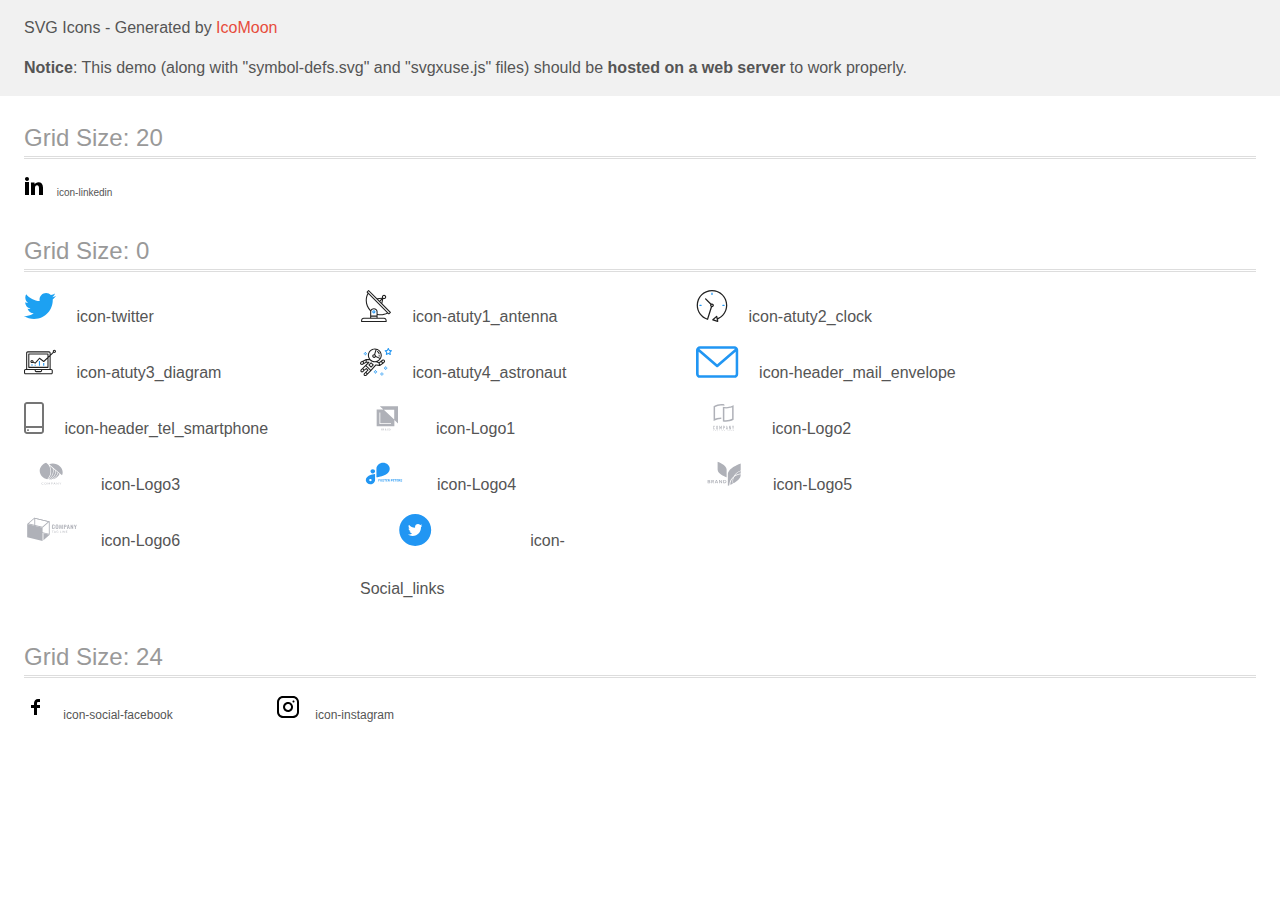
<file: icons/demo-external-svg.html>
<!doctype html>
<html>
<head>
    <title>IcoMoon - SVG Icons</title>
    <meta charset="utf-8">
    <meta name="viewport" content="width=device-width, initial-scale=1">
    <link rel="stylesheet" href="demo-files/demo.css">
    <link rel="stylesheet" href="style.css">
</head>
<body>
<header class="bgc1 clearfix">
<div class="mhl">
    <p>SVG Icons - Generated by <a href="https://icomoon.io/app">IcoMoon</a></p><p><strong>Notice</strong>: This demo (along with "symbol-defs.svg" and "svgxuse.js" files) should be <b>hosted on a web server</b> to work properly.</p>
</div>
</header>
    <div class="clearfix mhl ptl">
        <h1 class="mvm mtn fgc1">Grid Size: 20</h1>
        <div class="glyph fs1">
            <div class="clearfix pbs">
                <svg class="icon icon-linkedin"><use xlink:href="symbol-defs.svg#icon-linkedin"></use></svg><span class="name"> icon-linkedin</span>
            </div>
        </div>
  </div>
    <div class="clearfix mhl ptl">
        <h1 class="mvm mtn fgc1">Grid Size: 0</h1>
        <div class="glyph fs2">
            <div class="clearfix pbs">
                <svg class="icon icon-twitter"><use xlink:href="symbol-defs.svg#icon-twitter"></use></svg><span class="name"> icon-twitter</span>
            </div>
        </div>
        <div class="glyph fs2">
            <div class="clearfix pbs">
                <svg class="icon icon-atuty1_antenna"><use xlink:href="symbol-defs.svg#icon-atuty1_antenna"></use></svg><span class="name"> icon-atuty1_antenna</span>
            </div>
        </div>
        <div class="glyph fs2">
            <div class="clearfix pbs">
                <svg class="icon icon-atuty2_clock"><use xlink:href="symbol-defs.svg#icon-atuty2_clock"></use></svg><span class="name"> icon-atuty2_clock</span>
            </div>
        </div>
        <div class="glyph fs2">
            <div class="clearfix pbs">
                <svg class="icon icon-atuty3_diagram"><use xlink:href="symbol-defs.svg#icon-atuty3_diagram"></use></svg><span class="name"> icon-atuty3_diagram</span>
            </div>
        </div>
        <div class="glyph fs2">
            <div class="clearfix pbs">
                <svg class="icon icon-atuty4_astronaut"><use xlink:href="symbol-defs.svg#icon-atuty4_astronaut"></use></svg><span class="name"> icon-atuty4_astronaut</span>
            </div>
        </div>
        <div class="glyph fs2">
            <div class="clearfix pbs">
                <svg class="icon icon-header_mail_envelope"><use xlink:href="symbol-defs.svg#icon-header_mail_envelope"></use></svg><span class="name"> icon-header_mail_envelope</span>
            </div>
        </div>
        <div class="glyph fs2">
            <div class="clearfix pbs">
                <svg class="icon icon-header_tel_smartphone"><use xlink:href="symbol-defs.svg#icon-header_tel_smartphone"></use></svg><span class="name"> icon-header_tel_smartphone</span>
            </div>
        </div>
        <div class="glyph fs2">
            <div class="clearfix pbs">
                <svg class="icon icon-Logo1"><use xlink:href="symbol-defs.svg#icon-Logo1"></use></svg><span class="name"> icon-Logo1</span>
            </div>
        </div>
        <div class="glyph fs2">
            <div class="clearfix pbs">
                <svg class="icon icon-Logo2"><use xlink:href="symbol-defs.svg#icon-Logo2"></use></svg><span class="name"> icon-Logo2</span>
            </div>
        </div>
        <div class="glyph fs2">
            <div class="clearfix pbs">
                <svg class="icon icon-Logo3"><use xlink:href="symbol-defs.svg#icon-Logo3"></use></svg><span class="name"> icon-Logo3</span>
            </div>
        </div>
        <div class="glyph fs2">
            <div class="clearfix pbs">
                <svg class="icon icon-Logo4"><use xlink:href="symbol-defs.svg#icon-Logo4"></use></svg><span class="name"> icon-Logo4</span>
            </div>
        </div>
        <div class="glyph fs2">
            <div class="clearfix pbs">
                <svg class="icon icon-Logo5"><use xlink:href="symbol-defs.svg#icon-Logo5"></use></svg><span class="name"> icon-Logo5</span>
            </div>
        </div>
        <div class="glyph fs2">
            <div class="clearfix pbs">
                <svg class="icon icon-Logo6"><use xlink:href="symbol-defs.svg#icon-Logo6"></use></svg><span class="name"> icon-Logo6</span>
            </div>
        </div>
        <div class="glyph fs2">
            <div class="clearfix pbs">
                <svg class="icon icon-Social_links"><use xlink:href="symbol-defs.svg#icon-Social_links"></use></svg><span class="name"> icon-Social_links</span>
            </div>
        </div>
  </div>
    <div class="clearfix mhl ptl">
        <h1 class="mvm mtn fgc1">Grid Size: 24</h1>
        <div class="glyph fs3">
            <div class="clearfix pbs">
                <svg class="icon icon-social-facebook"><use xlink:href="symbol-defs.svg#icon-social-facebook"></use></svg><span class="name"> icon-social-facebook</span>
            </div>
        </div>
        <div class="glyph fs3">
            <div class="clearfix pbs">
                <svg class="icon icon-instagram"><use xlink:href="symbol-defs.svg#icon-instagram"></use></svg><span class="name"> icon-instagram</span>
            </div>
        </div>
  </div>
<script defer src="svgxuse.js"></script>
</body>
</html>
</file>
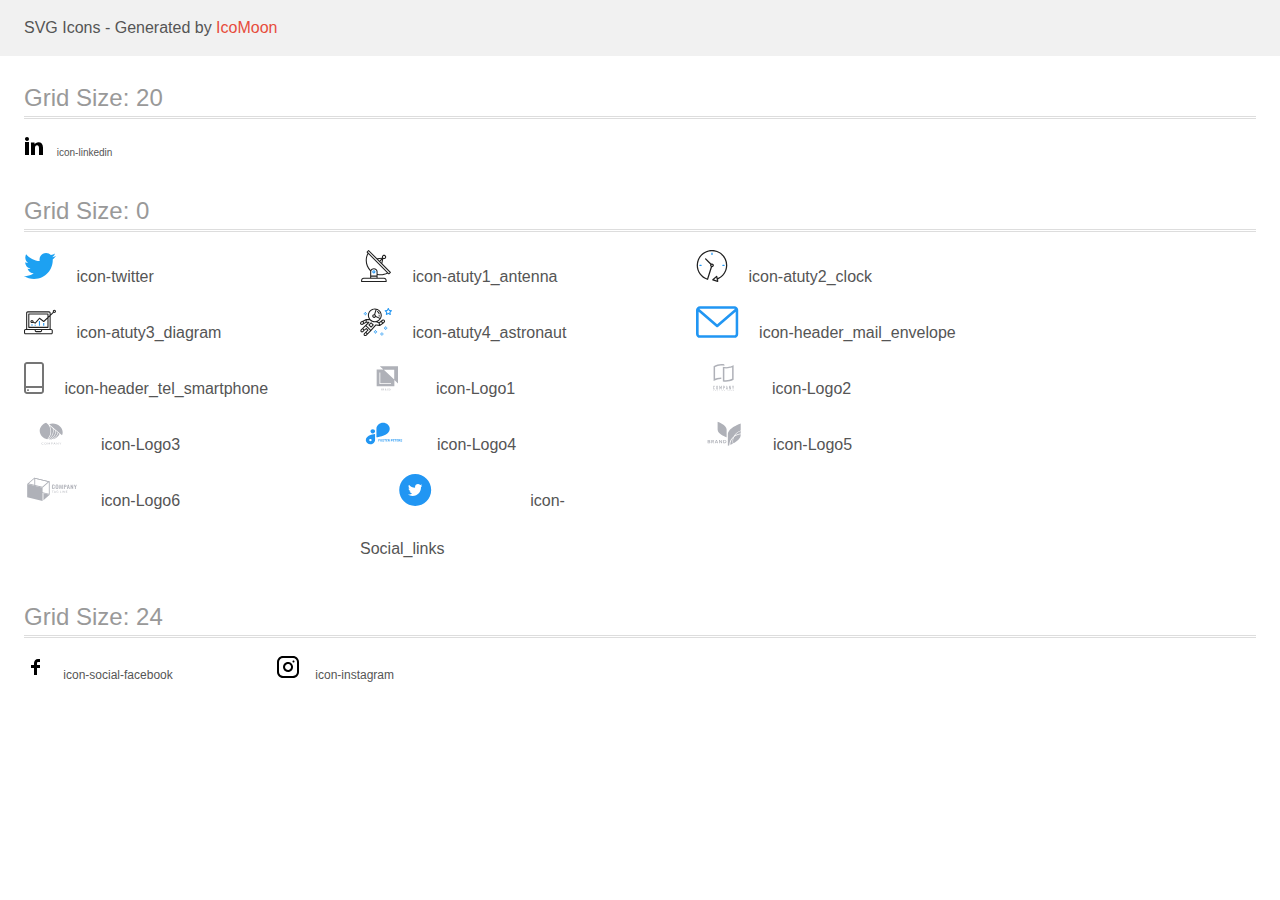
<file: icons/demo.html>
<!doctype html>
<html>
<head>
    <title>IcoMoon - SVG Icons</title>
    <meta charset="utf-8">
    <meta name="viewport" content="width=device-width, initial-scale=1">
    <link rel="stylesheet" href="demo-files/demo.css">
    <link rel="stylesheet" href="style.css">
</head>
<body>
<svg aria-hidden="true" style="position: absolute; width: 0; height: 0; overflow: hidden;" version="1.1" xmlns="http://www.w3.org/2000/svg" xmlns:xlink="http://www.w3.org/1999/xlink">
<defs>
<symbol id="icon-linkedin" viewBox="0 0 20 20">
<path d="M5 3c0 1.062-0.71 1.976-2.001 1.976-1.215 0-1.999-0.862-1.999-1.924 0-1.090 0.76-2.052 2-2.052s1.976 0.91 2 2zM1 19v-13h4v13h-4z"></path>
<path d="M7 10.444c0-1.545-0.051-2.836-0.102-3.951h3.594l0.178 1.723h0.076c0.506-0.811 1.746-2 3.822-2 2.532 0 4.432 1.695 4.432 5.342v7.442h-4v-6.861c0-1.594-0.607-2.81-2-2.81-1.062 0-1.594 0.86-1.873 1.569-0.102 0.254-0.127 0.608-0.127 0.963v7.139h-4v-8.556z"></path>
</symbol>
<symbol id="icon-twitter" viewBox="0 0 32 32">
<path fill="#1da1f2" style="fill: var(--color1, #1da1f2)" d="M31.939 6.092c-1.18 0.519-2.44 0.872-3.767 1.033 1.352-0.815 2.392-2.099 2.884-3.631-1.268 0.74-2.673 1.279-4.169 1.579-1.195-1.279-2.897-2.079-4.788-2.079-3.623 0-6.56 2.937-6.56 6.556 0 0.52 0.060 1.020 0.169 1.499-5.453-0.257-10.287-2.876-13.521-6.835-0.569 0.963-0.888 2.081-0.888 3.3 0 2.28 1.16 4.284 2.917 5.461-1.076-0.035-2.088-0.331-2.971-0.821v0.081c0 3.18 2.257 5.832 5.261 6.436-0.551 0.148-1.132 0.228-1.728 0.228-0.419 0-0.82-0.040-1.221-0.115 0.841 2.604 3.26 4.503 6.139 4.556-2.24 1.759-5.079 2.807-8.136 2.807-0.52 0-1.039-0.031-1.56-0.089 2.919 1.859 6.357 2.945 10.076 2.945 12.072 0 18.665-9.995 18.665-18.648 0-0.279 0-0.56-0.020-0.84 1.281-0.919 2.4-2.080 3.28-3.397z"></path>
</symbol>
<symbol id="icon-atuty1_antenna" viewBox="0 0 32 32">
<path fill="#212121" style="fill: var(--color2, #212121)" d="M30.773 22.098l-8.443-8.505 0.937-4.616c0.225 0.090 0.485 0.144 0.758 0.146h0.007c0.008 0 0.017 0 0.026 0 1.192 0 2.159-0.967 2.159-2.159s-0.967-2.159-2.159-2.159c-1.192 0-2.159 0.967-2.159 2.159 0 0.259 0.046 0.508 0.13 0.739l-0.005-0.015-4.96 0.606-8.091-8.133c-0.096-0.098-0.229-0.159-0.376-0.16h-0c-0.14 0.001-0.274 0.057-0.373 0.155l-1.512 1.504c-0.096 0.097-0.156 0.23-0.156 0.377s0.060 0.281 0.156 0.377v0l0.814 0.825c-1.143 2.062-1.816 4.522-1.816 7.139 0 4.106 1.656 7.824 4.336 10.525l-0.001-0.001c0.043 0.041 0.092 0.074 0.146 0.097-0.032 0.164-0.051 0.353-0.052 0.546v6.188h-6.4c-1.472 0.001-2.666 1.194-2.667 2.666v1.067c0 0.295 0.239 0.534 0.534 0.534h24.534c0.294 0 0.533-0.239 0.533-0.534v-1.067c-0.002-1.472-1.195-2.665-2.666-2.666h-6.4v-2.742c1.003 0.21 2.024 0.317 3.049 0.32 2.58-0.003 5.005-0.663 7.117-1.822l-0.077 0.039 0.818 0.823c0.099 0.101 0.235 0.159 0.376 0.16 0.14-0.001 0.274-0.057 0.373-0.155l1.512-1.504c0.096-0.097 0.156-0.23 0.156-0.377s-0.060-0.281-0.156-0.377v0zM23.28 6.233c0.193-0.192 0.459-0.31 0.752-0.31 0.589 0 1.067 0.478 1.067 1.066s-0.477 1.066-1.067 1.066c-0 0-0 0-0 0h-0.004c-0.587-0.003-1.061-0.479-1.061-1.066 0-0.295 0.12-0.563 0.314-0.756l0-0h-0.002zM22.024 9.737l-0.598 2.946-1.175-1.183 1.774-1.763zM21.419 8.835l-1.92 1.909-1.486-1.493 3.406-0.416zM24.004 28.8c0.884 0 1.6 0.716 1.6 1.6v0 0.534h-23.466v-0.534c0-0.884 0.716-1.6 1.6-1.6v0h20.267zM16.538 26.666v1.067h-5.334v-1.067h5.334zM11.204 25.6v-4.053c0-1.294 1.196-2.346 2.667-2.346s2.667 1.053 2.667 2.346v4.053h-5.334zM17.604 23.904v-2.357c0-1.882-1.675-3.413-3.733-3.413-0.017-0-0.038-0-0.058-0-1.353 0-2.54 0.707-3.213 1.771l-0.009 0.016c-2.36-2.482-3.812-5.846-3.812-9.55 0-2.314 0.567-4.496 1.569-6.414l-0.036 0.077 18.602 18.709c-1.823 0.947-3.979 1.502-6.266 1.502-1.079 0-2.128-0.124-3.136-0.357l0.093 0.018zM28.893 23.22l-21.057-21.181 0.754-0.752 7.935 7.98c0.004 0 0.006 0.007 0.010 0.010l13.114 13.191-0.757 0.752z"></path>
<path fill="#2196f3" style="fill: var(--color3, #2196f3)" d="M13.876 20.267h-0.005c-0.001 0-0.002 0-0.002 0-0.884 0-1.6 0.716-1.6 1.6s0.715 1.599 1.597 1.6h0.005c0.001 0 0.001 0 0.002 0 0.884 0 1.6-0.716 1.6-1.6s-0.715-1.599-1.598-1.6h-0zM14.249 22.245c-0.096 0.096-0.229 0.155-0.376 0.155-0.295 0-0.534-0.239-0.534-0.534s0.238-0.533 0.532-0.533h0c0.293 0.001 0.531 0.239 0.531 0.533 0 0.148-0.060 0.282-0.157 0.378l-0 0h0.005z"></path>
</symbol>
<symbol id="icon-atuty2_clock" viewBox="0 0 32 32">
<path fill="#212121" style="fill: var(--color2, #212121)" d="M31.296 15.301c-0.001-8.452-6.855-15.303-15.308-15.301s-15.303 6.855-15.301 15.308c0.002 6.788 4.422 12.543 10.541 14.545l0.108 0.031c0.061 0.019 0.123 0.029 0.187 0.029 0.12 0 0.238-0.032 0.342-0.094 0.135-0.080 0.236-0.207 0.283-0.357l3.865-12.25c1.054-0.004 1.906-0.859 1.906-1.913 0-1.056-0.856-1.913-1.913-1.913-0.303 0-0.59 0.071-0.845 0.196l0.011-0.005-5.106-5.107c-0.114-0.11-0.271-0.179-0.443-0.179-0.352 0-0.638 0.286-0.638 0.638 0 0.172 0.068 0.328 0.179 0.443l-0-0 5.103 5.109c-0.121 0.241-0.191 0.525-0.191 0.826 0 0.602 0.283 1.137 0.723 1.48l0.004 0.003-3.682 11.673c-7.278-2.681-11.004-10.754-8.324-18.032s10.754-11.004 18.032-8.323c7.278 2.681 11.004 10.754 8.323 18.032-1.345 3.581-4.003 6.406-7.374 7.938l-0.088 0.036-0.398-1.874c-0.063-0.291-0.318-0.506-0.624-0.506-0.164 0-0.313 0.062-0.426 0.163l0.001-0.001-3.837 3.426c-0.132 0.117-0.214 0.287-0.214 0.477 0 0.283 0.185 0.524 0.441 0.606l0.005 0.001 4.899 1.563c0.058 0.020 0.126 0.031 0.196 0.031 0.352 0 0.637-0.285 0.637-0.637 0-0.047-0.005-0.093-0.015-0.138l0.001 0.004-0.391-1.839c5.528-2.374 9.329-7.772 9.329-14.057 0-0.011 0-0.023-0-0.034v0.002zM15.992 14.664c0.352 0 0.638 0.286 0.638 0.638s-0.285 0.638-0.638 0.638v0c-0.352 0-0.638-0.286-0.638-0.638s0.286-0.638 0.638-0.638v0zM18.092 29.528l2.184-1.948 0.603 2.84-2.787-0.892z"></path>
<path fill="#2196f3" style="fill: var(--color3, #2196f3)" d="M15.354 3.185v1.275c0 0.352 0.286 0.638 0.638 0.638s0.638-0.285 0.638-0.638v0-1.275c0-0.352-0.285-0.638-0.638-0.638s-0.638 0.285-0.638 0.638v0zM3.876 14.664c-0.352 0-0.638 0.286-0.638 0.638s0.285 0.638 0.638 0.638h1.275c0.352 0 0.638-0.286 0.638-0.638s-0.285-0.638-0.638-0.638h-1.275zM28.108 15.939c0.352 0 0.638-0.286 0.638-0.638s-0.285-0.638-0.638-0.638h-1.275c-0.352 0-0.638 0.286-0.638 0.638s0.285 0.638 0.638 0.638h1.275z"></path>
</symbol>
<symbol id="icon-atuty3_diagram" viewBox="0 0 32 32">
<path fill="#2196f3" style="fill: var(--color3, #2196f3)" d="M14.926 14.965h1.066v4.798h-1.066v-4.798zM19.19 17.097h1.066v2.665h-1.066v-2.665zM10.661 18.696h1.066v1.066h-1.066v-1.066zM7.463 18.163h1.066v1.599h-1.066v-1.599z"></path>
<path fill="#212121" style="fill: var(--color2, #212121)" d="M1.599 28.291h25.586c0 0 0 0 0 0 0.883 0 1.599-0.716 1.599-1.599v0-2.132c0-0.883-0.716-1.599-1.599-1.599v0h-0.533v-13.294l3.028-2.868c0.207 0.104 0.452 0.166 0.711 0.166 0.888 0 1.608-0.72 1.608-1.608s-0.72-1.608-1.608-1.608c-0.888 0-1.608 0.72-1.608 1.608 0 0.247 0.056 0.481 0.155 0.69l-0.004-0.010-2.281 2.162v-1.23c0-0.883-0.716-1.599-1.599-1.599v0h-21.323c-0.883 0-1.599 0.716-1.599 1.599v0 15.992h-0.533c-0.883 0-1.599 0.716-1.599 1.599v0 2.132c0 0.883 0.716 1.599 1.599 1.599v0zM30.384 4.837c0.294 0 0.533 0.239 0.533 0.533s-0.239 0.533-0.533 0.533v0c-0.294 0-0.533-0.239-0.533-0.533s0.239-0.533 0.533-0.533v0zM3.198 6.969c0-0.294 0.239-0.533 0.533-0.533h21.323c0.294 0 0.533 0.239 0.533 0.533v2.239l-1.066 1.013v-2.185c0-0.295-0.239-0.534-0.534-0.534h-19.189c-0.294 0-0.534 0.239-0.534 0.533v13.327c0 0.294 0.239 0.533 0.534 0.533h19.189c0.295 0 0.534-0.239 0.534-0.533v-9.675l1.066-1.010v12.283h-22.389v-15.991zM7.996 13.899c-0.001 0-0.003 0-0.005 0-0.883 0-1.599 0.716-1.599 1.599s0.716 1.599 1.599 1.599c0.432 0 0.824-0.172 1.112-0.45l-0 0 1.853 0.93c0.215 0.107 0.476 0.057 0.636-0.122l3.939-4.432 3.872 2.902c0.208 0.155 0.498 0.139 0.686-0.039l3.365-3.188v8.131h-18.123v-12.261h18.123v2.661l-3.771 3.572-3.904-2.927c-0.088-0.067-0.2-0.107-0.32-0.107-0.158 0-0.3 0.069-0.398 0.178l-0 0.001-3.993 4.493-1.493-0.746c0.011-0.064 0.017-0.128 0.020-0.193 0-0.883-0.716-1.599-1.599-1.599v0zM8.529 15.498c0 0.294-0.239 0.533-0.533 0.533s-0.533-0.239-0.533-0.533v0c0-0.294 0.239-0.533 0.533-0.533s0.533 0.239 0.533 0.533v0zM11.727 24.026h5.33v0.533c0 0.294-0.238 0.533-0.533 0.533h-4.265c-0.294 0-0.533-0.239-0.533-0.533v0-0.533zM1.067 24.56c0-0.294 0.238-0.533 0.533-0.533h9.062v0.533c0 0.883 0.716 1.599 1.599 1.599v0h4.265c0.883 0 1.599-0.716 1.599-1.599v0-0.533h9.062c0.294 0 0.533 0.239 0.533 0.533v2.132c0 0.294-0.239 0.533-0.533 0.533h-25.586c-0 0-0 0-0 0-0.294 0-0.533-0.239-0.533-0.533 0 0 0 0 0 0v0-2.132z"></path>
</symbol>
<symbol id="icon-atuty4_astronaut" viewBox="0 0 32 32">
<path fill="#2196f3" style="fill: var(--color3, #2196f3)" d="M31.974 4.524c-0.064-0.191-0.227-0.332-0.427-0.362l-0.003-0-1.911-0.278-0.855-1.731c-0.179-0.365-0.777-0.365-0.956 0l-0.855 1.731-1.911 0.278c-0.26 0.039-0.457 0.26-0.457 0.528 0 0.15 0.062 0.285 0.161 0.382l1.383 1.348-0.326 1.903c-0.034 0.2 0.048 0.402 0.212 0.522 0.166 0.12 0.383 0.135 0.562 0.040l1.709-0.899 1.709 0.899c0.072 0.038 0.157 0.061 0.247 0.061 0.295 0 0.534-0.239 0.534-0.534 0-0.031-0.003-0.062-0.008-0.092l0 0.003-0.326-1.903 1.383-1.348c0.099-0.097 0.161-0.233 0.161-0.382 0-0.059-0.009-0.115-0.027-0.168l0.001 0.004zM29.511 5.851c-0.126 0.122-0.183 0.299-0.153 0.472l0.191 1.114-1-0.526c-0.072-0.039-0.158-0.062-0.249-0.062s-0.177 0.023-0.252 0.063l0.003-0.001-1 0.526 0.191-1.114c0.005-0.027 0.008-0.059 0.008-0.091 0-0.149-0.061-0.285-0.16-0.381l-0-0-0.811-0.789 1.119-0.163c0.174-0.025 0.324-0.134 0.402-0.292l0.5-1.013 0.5 1.013c0.078 0.158 0.228 0.267 0.402 0.292l1.119 0.162-0.809 0.79zM26.134 20.522h-1.067v1.067h1.067v-1.067zM26.134 22.656h-1.067v1.066h1.067v-1.066zM27.2 21.589h-1.067v1.067h1.067v-1.067zM25.067 21.589h-1.067v1.067h1.067v-1.067zM22.4 26.389h-1.067v1.067h1.067v-1.067zM22.4 28.523h-1.067v1.067h1.067v-1.067zM23.467 27.456h-1.067v1.067h1.067v-1.067zM21.334 27.456h-1.067v1.067h1.067v-1.067zM16 24.256h-1.066v1.067h1.066v-1.067zM16 26.389h-1.066v1.067h1.066v-1.067zM17.067 25.322h-1.067v1.067h1.067v-1.067zM14.934 25.322h-1.067v1.067h1.067v-1.067zM5.867 6.122h-1.066v1.066h1.066v-1.066zM5.867 8.256h-1.066v1.066h1.066v-1.066zM6.933 7.189h-1.067v1.067h1.066v-1.067zM4.8 7.189h-1.067v1.067h1.067v-1.067z"></path>
<path fill="#212121" style="fill: var(--color2, #212121)" d="M24.715 14.16c-0.28-0.376-0.698-0.636-1.179-0.703l-0.009-0.001c-0.076-0.012-0.164-0.018-0.254-0.018-0.411 0-0.789 0.139-1.090 0.373l0.004-0.003-1.253 0.96-1.898 1.417-1.358-0.541c2.421-1.086 4.113-3.508 4.113-6.32 0-3.823-3.122-6.934-6.961-6.934s-6.961 3.11-6.961 6.934c0 1.386 0.415 2.674 1.12 3.759l-2.768-0.024c-0.009 0-0.016 0.005-0.023 0.005-0.057 0.003-0.11 0.014-0.159 0.033l0.004-0.001c-0.013 0.005-0.026 0.007-0.038 0.013-0.006 0.003-0.013 0.003-0.019 0.006l-3.233 1.596c-0 0-0.001 0-0.001 0.001l-1.893 0.91c-0.024 0.011-0.045 0.023-0.064 0.036l0.001-0.001c-0.482 0.324-0.795 0.867-0.795 1.483 0 0.297 0.073 0.577 0.201 0.823l-0.005-0.010c0.22 0.424 0.592 0.742 1.043 0.885l0.013 0.003c0.161 0.053 0.345 0.083 0.537 0.083 0.308 0 0.598-0.078 0.851-0.216l-0.009 0.005 1.388-0.738 2.264-1.169 1.357-0.008-5.442 5.415c0 0.001-0.001 0.001-0.001 0.001l-1.339 1.333c-0.303 0.299-0.491 0.714-0.491 1.173 0 0.002 0 0.003 0 0.005v-0c0.002 0.919 0.748 1.664 1.667 1.664 0.001 0 0.002 0 0.002 0h-0c0.428 0 0.854-0.162 1.18-0.485l1.314-1.309 1.741-1.3 0.901 0.897-3.102 3.088c-0.303 0.299-0.491 0.715-0.491 1.174 0 0.001 0 0.003 0 0.004v-0c0 0.445 0.174 0.864 0.49 1.179 0.302 0.3 0.717 0.485 1.176 0.485 0.001 0 0.002 0 0.003 0h-0c0.427 0 0.855-0.162 1.18-0.485l4.488-4.472c0.007-0.006 0.016-0.009 0.022-0.016l5.166-5.658 3.471 0.494c0.025 0.004 0.050 0.006 0.075 0.006 0.064 0 0.127-0.016 0.187-0.038 0.017-0.006 0.032-0.015 0.049-0.023 0.019-0.010 0.039-0.015 0.058-0.027l3.213-2.133c0.012-0.008 0.018-0.021 0.029-0.030 0.013-0.010 0.029-0.014 0.041-0.026l1.271-1.191c0.348-0.326 0.564-0.787 0.564-1.3 0-0.4-0.132-0.769-0.355-1.066l0.003 0.005zM2.13 17.77c-0.098 0.054-0.215 0.086-0.34 0.086-0.078 0-0.153-0.013-0.224-0.036l0.005 0.001c-0.294-0.093-0.504-0.364-0.504-0.683 0-0.236 0.114-0.445 0.29-0.575l0.002-0.001 1.314-0.632 0.316 0.924 0.133 0.389-0.992 0.527zM5.627 15.942l-1.548 0.8-0.255-0.746-0.184-0.537 2.027-1.001-0.040 1.484zM20.727 9.322c0 0.918-0.219 1.785-0.599 2.56l-4.181-1.899c-0.044-0.575-0.342-1.072-0.782-1.384l-0.006-0.004 1.464-4.86c2.377 0.756 4.104 2.974 4.104 5.588zM8.938 9.322c0-3.235 2.644-5.867 5.894-5.867 0.253 0 0.5 0.022 0.745 0.053l-1.432 4.753c-0.019 0-0.037-0.006-0.057-0.006-0 0-0.001 0-0.001 0-1.032 0-1.869 0.835-1.872 1.867v0c0.003 1.031 0.84 1.867 1.872 1.867 0 0 0 0 0.001 0h-0c0.695 0 1.295-0.383 1.618-0.944l3.863 1.755c-1.075 1.446-2.795 2.389-4.737 2.389-3.25 0-5.894-2.632-5.894-5.867zM14.895 10.122c0 0.441-0.362 0.8-0.806 0.8-0 0-0.001 0-0.001 0-0.443 0-0.802-0.358-0.804-0.8v-0c0-0.441 0.361-0.8 0.806-0.8s0.806 0.359 0.806 0.8zM2.464 25.146c-0.11 0.109-0.261 0.176-0.428 0.176s-0.317-0.067-0.427-0.175l0 0c-0.109-0.108-0.176-0.257-0.176-0.422s0.067-0.314 0.176-0.422l0-0 0.962-0.959 0.852 0.848-0.959 0.955zM5.678 28.88c-0.11 0.109-0.261 0.176-0.428 0.176s-0.317-0.067-0.427-0.175l0 0c-0.109-0.108-0.176-0.257-0.176-0.422s0.067-0.314 0.176-0.422l0-0 0.963-0.959 0.852 0.848-0.96 0.955zM9.16 25.411l-0.001 0.001-1.765 1.76-0.852-0.848 1.765-1.757c0.040-0.040 0.065-0.088 0.090-0.136 0.007-0.014 0.020-0.026 0.026-0.040 0.016-0.041 0.019-0.085 0.026-0.128 0.003-0.025 0.014-0.048 0.014-0.073 0-0.035-0.013-0.070-0.020-0.105-0.006-0.032-0.006-0.064-0.019-0.096-0.025-0.053-0.055-0.098-0.092-0.138l0 0c-0.010-0.012-0.014-0.027-0.025-0.038h-0.001s0-0.001-0.001-0.002l-1.607-1.6c-0.017-0.017-0.039-0.024-0.058-0.038-0.025-0.021-0.054-0.040-0.084-0.057l-0.003-0.001c-0.026-0.013-0.058-0.023-0.090-0.031l-0.003-0.001c-0.030-0.009-0.065-0.017-0.101-0.020l-0.002-0c-0.007-0-0.015-0.001-0.023-0.001-0.026 0-0.051 0.002-0.075 0.005l0.003-0c-0.036 0.005-0.069 0.009-0.104 0.021-0.036 0.013-0.067 0.028-0.096 0.046l0.002-0.001c-0.020 0.011-0.043 0.015-0.061 0.029l-1.774 1.324-0.901-0.897 2.399-2.386 4.36 4.289-0.928 0.919zM15.979 18.394c-0.016-0.002-0.030 0.004-0.046 0.003-0.008-0-0.017-0.001-0.027-0.001-0.031 0-0.062 0.003-0.092 0.008l0.003-0c-0.070 0.011-0.132 0.035-0.187 0.070l0.002-0.001c-0.031 0.019-0.058 0.039-0.083 0.062l0-0c-0.013 0.011-0.028 0.016-0.040 0.029l-4.698 5.146-4.328-4.256 2.833-2.818c0.096-0.097 0.156-0.23 0.156-0.377 0-0.295-0.239-0.534-0.534-0.534-0.001 0-0.001 0-0.002 0h0l-2.219 0.013 0.028-1.607 3.104 0.027c1.264 1.297 3.027 2.101 4.978 2.101 0.001 0 0.002 0 0.003 0h-0c0.438 0 0.864-0.046 1.28-0.122 0.040 0.032 0.080 0.064 0.129 0.085l2.41 0.96 0.152 0.759 0.178 0.885-3.003-0.427zM20.020 18.572l-0.313-1.558 1.446-1.080 0.946 1.257-2.080 1.381zM23.773 15.741l-0.837 0.785-0.931-1.237 0.831-0.637c0.155-0.119 0.351-0.168 0.543-0.143 0.193 0.027 0.364 0.128 0.48 0.284 0.088 0.117 0.141 0.265 0.141 0.426 0 0.206-0.087 0.391-0.226 0.521l-0 0z"></path>
<path fill="#212121" style="fill: var(--color2, #212121)" d="M13.602 18.544l-2.143-2.134c-0.096-0.096-0.229-0.155-0.376-0.155s-0.28 0.059-0.376 0.155l-2.143 2.133c-0.097 0.097-0.156 0.23-0.156 0.378s0.060 0.281 0.156 0.378l-0-0 2.142 2.134c0.096 0.096 0.229 0.156 0.376 0.156s0.28-0.059 0.376-0.156v0l2.143-2.134c0.097-0.097 0.157-0.23 0.157-0.378s-0.060-0.281-0.157-0.378l-0-0zM11.083 20.303l-1.387-1.381 1.386-1.381 1.387 1.381-1.387 1.381zM17.164 5.071l-0.258 1.036c0.071 0.018 1.738 0.452 1.738 2.149h1.067c0-2.017-1.666-2.965-2.547-3.184zM19.711 9.322h-1.067v1.066h1.067v-1.066z"></path>
</symbol>
<symbol id="icon-header_mail_envelope" viewBox="0 0 43 32">
<path fill="#2196f3" style="fill: var(--color3, #2196f3)" d="M38.667 0h-34.667c-2.205 0-4 1.795-4 4v24c0 2.205 1.795 4 4 4h34.667c2.205 0 4-1.795 4-4v-24c0-2.205-1.795-4-4-4zM38.667 2.667c0.181 0 0.355 0.037 0.512 0.104l-17.845 15.467-17.845-15.467c0.151-0.065 0.327-0.104 0.512-0.104h34.667zM38.667 29.333h-34.667c-0.736 0-1.333-0.597-1.333-1.333v0-22.413l17.792 15.421c0.233 0.203 0.539 0.327 0.875 0.327s0.642-0.124 0.876-0.328l-0.002 0.001 17.792-15.421v22.413c0 0.736-0.597 1.333-1.333 1.333v0z"></path>
</symbol>
<symbol id="icon-header_tel_smartphone" viewBox="0 0 20 32">
<path fill="#757575" style="fill: var(--color4, #757575)" d="M17 0h-14c-1.654 0-3 1.346-3 3v26c0 1.654 1.346 3 3 3h14c1.654 0 3-1.346 3-3v-26c0-1.654-1.346-3-3-3zM3 2h14c0.552 0 1 0.448 1 1v0 21h-16v-21c0-0.552 0.448-1 1-1v0zM17 30h-14c-0.552 0-1-0.448-1-1v0-3h16v3c0 0.552-0.448 1-1 1v0z"></path>
<path fill="#757575" style="fill: var(--color4, #757575)" d="M4.708 27.478c0.18 0.163 0.293 0.399 0.293 0.66s-0.113 0.497-0.292 0.659l-0.001 0.001c-0.186 0.17-0.435 0.275-0.708 0.275s-0.522-0.104-0.709-0.275l0.001 0.001c-0.18-0.163-0.293-0.399-0.293-0.66s0.113-0.497 0.292-0.659l0.001-0.001c0.186-0.17 0.435-0.275 0.708-0.275s0.522 0.104 0.709 0.275l-0.001-0.001z"></path>
</symbol>
<symbol id="icon-Logo1" viewBox="0 0 56 32">
<path fill="#afb1b8" style="fill: var(--color5, #afb1b8)" d="M19.934 4.046l3.676 3.48-6.824-0.004v16.885h17.836v-6.456l3.672 3.476v-17.382h-18.361zM34.461 17.543l-10.424-9.868h10.424v9.868zM31.225 21.938h-11.616v-11.357h0.821v10.587h10.795v0.769zM22.353 26.655l-0.429 0.884-0.429-0.884h-0.36l0.626 1.178v0.687h0.325v-0.687l0.625-1.178h-0.358zM22.892 28.52l0.151-0.434h0.722l0.152 0.434h0.338l-0.706-1.865h-0.291l-0.704 1.865h0.337zM23.404 27.052l0.27 0.773h-0.54l0.27-0.773zM25.113 27.78c-0.044 0.066-0.070 0.147-0.070 0.234 0 0.001 0 0.002 0 0.003v-0c0 0.157 0.055 0.285 0.165 0.383s0.259 0.146 0.443 0.146c0.185 0 0.344-0.050 0.477-0.15l0.105 0.124h0.361l-0.274-0.324c0.108-0.147 0.161-0.335 0.161-0.564h-0.27c0 0.125-0.026 0.239-0.078 0.341l-0.36-0.425 0.127-0.092c0.077-0.052 0.142-0.117 0.192-0.192l0.002-0.003c0.037-0.061 0.059-0.134 0.059-0.212 0-0.001 0-0.002 0-0.003v0c0-0.002 0-0.005 0-0.007 0-0.115-0.050-0.218-0.13-0.288l-0-0c-0.083-0.075-0.193-0.121-0.315-0.121-0.006 0-0.013 0-0.019 0l0.001-0c-0.15 0-0.27 0.043-0.358 0.129-0.089 0.084-0.133 0.199-0.133 0.346 0 0.060 0.014 0.122 0.042 0.186 0.029 0.064 0.080 0.142 0.152 0.233-0.138 0.099-0.231 0.185-0.277 0.257zM25.954 28.193c-0.080 0.065-0.182 0.104-0.294 0.105h-0c-0.005 0-0.010 0-0.015 0-0.080 0-0.153-0.031-0.208-0.081l0 0c-0.052-0.051-0.084-0.121-0.084-0.199 0-0.004 0-0.007 0-0.011l-0 0.001c0-0.1 0.051-0.189 0.154-0.267l0.040-0.028 0.407 0.481zM25.62 27.366c-0.088-0.108-0.132-0.198-0.132-0.27 0-0.062 0.018-0.114 0.054-0.155 0.034-0.038 0.082-0.062 0.137-0.062 0.003 0 0.006 0 0.009 0h-0c0.002-0 0.004-0 0.007-0 0.051 0 0.098 0.020 0.133 0.053l-0-0c0.037 0.034 0.055 0.076 0.055 0.124 0 0.002 0 0.004 0 0.007 0 0.069-0.031 0.132-0.079 0.174l-0 0-0.040 0.031-0.142 0.098zM28.655 28.379c0.128-0.112 0.201-0.268 0.22-0.466h-0.323c-0.017 0.133-0.058 0.228-0.122 0.285s-0.16 0.086-0.287 0.086c-0.139 0-0.245-0.053-0.317-0.159s-0.108-0.26-0.108-0.461v-0.165c0.002-0.199 0.040-0.349 0.115-0.452 0.076-0.103 0.185-0.155 0.325-0.155 0.121 0 0.213 0.030 0.275 0.089s0.102 0.156 0.118 0.29h0.323c-0.021-0.205-0.093-0.362-0.219-0.474s-0.291-0.168-0.497-0.168c-0.153 0-0.287 0.037-0.404 0.109-0.117 0.075-0.209 0.18-0.266 0.305l-0.002 0.004c-0.059 0.13-0.094 0.283-0.094 0.443 0 0.008 0 0.015 0 0.023l-0-0.001v0.174c0.003 0.172 0.035 0.322 0.096 0.452s0.149 0.23 0.261 0.301c0.114 0.070 0.245 0.105 0.393 0.105 0.212 0 0.383-0.056 0.511-0.167zM30.559 28.118c0.063-0.138 0.095-0.299 0.095-0.482v-0.103c0-0.006 0-0.013 0-0.020 0-0.166-0.036-0.323-0.1-0.465l0.003 0.007c-0.059-0.132-0.153-0.239-0.27-0.313l-0.003-0.002c-0.117-0.073-0.252-0.11-0.404-0.11s-0.286 0.037-0.404 0.111c-0.117 0.073-0.208 0.179-0.273 0.319-0.061 0.135-0.096 0.293-0.096 0.459 0 0.008 0 0.016 0 0.024l-0-0.001v0.105c0.001 0.178 0.033 0.336 0.097 0.472 0.065 0.137 0.156 0.242 0.274 0.317 0.119 0.073 0.253 0.11 0.404 0.11 0.153 0 0.288-0.037 0.405-0.11 0.117-0.075 0.208-0.18 0.271-0.318zM30.213 27.064c0.079 0.11 0.117 0.269 0.117 0.475v0.097c0 0.21-0.039 0.37-0.116 0.479-0.077 0.11-0.187 0.164-0.331 0.164-0.004 0-0.009 0-0.013 0-0.132 0-0.248-0.066-0.318-0.167l-0.001-0.001c-0.080-0.112-0.119-0.27-0.119-0.475v-0.108c0.002-0.2 0.042-0.356 0.12-0.465 0.070-0.101 0.185-0.166 0.315-0.166 0.005 0 0.010 0 0.014 0l-0.001-0c0.144 0 0.254 0.055 0.332 0.165z"></path>
</symbol>
<symbol id="icon-Logo2" viewBox="0 0 56 32">
<path fill="#afb1b8" style="fill: var(--color5, #afb1b8)" d="M26.289 3.487h-0.072c-0.11-0.007-0.22-0.009-0.331-0.012h-0.239c-0.208 0-0.421 0.005-0.632 0.016-0.007-0.001-0.015-0.001-0.024-0.001s-0.017 0-0.025 0.001l0.001-0c-2.025 0.118-3.906 0.625-5.606 1.446l0.089-0.039-0.227 0.11v11.614l0.531-0.18c0.466-0.16 0.962-0.304 1.476-0.438 1.269-0.339 2.729-0.544 4.234-0.564l0.012-0v1.526c-0.201 0.001-0.396 0.007-0.59 0.017l0.031-0.001h-0.044c-1.192 0.067-2.31 0.246-3.385 0.528l0.118-0.026c-1.478 0.376-2.774 0.896-3.978 1.56l0.085-0.043v-14.897c1.176-0.699 2.536-1.268 3.976-1.637l0.108-0.023c1.153-0.31 2.479-0.491 3.845-0.496h0.227c0.268 0.007 0.53 0.019 0.775 0.037 0.707 0.051 1.362 0.159 1.994 0.323l-0.077-0.017v1.502c-0.548-0.134-1.196-0.235-1.859-0.281l-0.037-0.002c-0.13-0.011-0.259-0.022-0.38-0.022zM28.933 5.023c0.333 0.025 0.678 0.037 1.027 0.037 1.44-0.005 2.833-0.194 4.161-0.544l-0.115 0.026c1.478-0.377 2.773-0.897 3.977-1.562l-0.086 0.043v14.631c-1.176 0.698-2.536 1.268-3.976 1.637l-0.108 0.024c-1.154 0.309-2.479 0.489-3.845 0.495h-0.003c-0.028 0-0.061 0-0.095 0-1.003 0-1.977-0.126-2.906-0.362l0.081 0.018v-14.726c0.226 0.052 0.458 0.1 0.694 0.14 0.326 0.058 0.736 0.109 1.151 0.141l0.044 0.003zM36.379 5.136l-0.531 0.178c-0.321 0.118-0.813 0.269-1.312 0.404l-0.164 0.038c-1.322 0.354-2.84 0.56-4.406 0.566h-0.003c-0.346 0-0.665-0.009-0.973-0.029l-0.423-0.028v11.949l0.364 0.031c0.337 0.030 0.685 0.045 1.035 0.045 1.236-0.005 2.432-0.169 3.571-0.472l-0.098 0.022c1.041-0.264 1.944-0.598 2.801-1.014l-0.087 0.038 0.227-0.109v-11.619z"></path>
<path fill="#afb1b8" style="fill: var(--color5, #afb1b8)" d="M18.747 24.092c-0.143-0.148-0.342-0.239-0.563-0.239-0.010 0-0.019 0-0.029 0.001l0.001-0c-0.003-0-0.007-0-0.012-0-0.119 0-0.232 0.024-0.335 0.066l0.006-0.002c-0.202 0.081-0.358 0.239-0.435 0.436l-0.002 0.005c-0.042 0.105-0.062 0.217-0.061 0.329v1.99c-0 0.009-0.001 0.021-0.001 0.032 0 0.136 0.029 0.265 0.081 0.382l-0.002-0.006c0.047 0.102 0.115 0.193 0.199 0.267 0.079 0.067 0.173 0.115 0.273 0.142 0.097 0.027 0.197 0.041 0.297 0.041 0.111 0.001 0.22-0.023 0.321-0.069 0.299-0.133 0.503-0.427 0.504-0.768v-0.223h-0.521v0.177c0 0.004 0 0.008 0 0.012 0 0.059-0.011 0.116-0.032 0.168l0.001-0.003c-0.018 0.044-0.043 0.081-0.075 0.112l-0 0c-0.060 0.046-0.135 0.075-0.217 0.076h-0c-0.009 0.001-0.020 0.002-0.030 0.002-0.087 0-0.165-0.043-0.213-0.108l-0-0.001c-0.044-0.070-0.070-0.155-0.070-0.247 0-0.007 0-0.014 0-0.021l-0 0.001v-1.856c-0.003-0.103 0.019-0.205 0.064-0.297 0.048-0.074 0.13-0.122 0.224-0.122 0.011 0 0.022 0.001 0.032 0.002l-0.001-0c0.003-0 0.006-0 0.010-0 0.091 0 0.172 0.044 0.222 0.112l0.001 0.001c0.054 0.070 0.086 0.159 0.086 0.256 0 0.004-0 0.008-0 0.012v-0.001 0.172h0.515v-0.203c0-0.002 0-0.005 0-0.008 0-0.122-0.023-0.239-0.066-0.346l0.002 0.006c-0.041-0.109-0.1-0.202-0.174-0.281l0 0zM21.838 24.069c-0.159-0.135-0.365-0.217-0.591-0.219h-0c-0.106 0.001-0.211 0.019-0.311 0.056-0.215 0.077-0.384 0.235-0.474 0.437l-0.002 0.005c-0.052 0.121-0.079 0.253-0.076 0.386v1.909c-0.004 0.134 0.023 0.268 0.076 0.391 0.047 0.102 0.115 0.194 0.201 0.267 0.080 0.073 0.173 0.131 0.275 0.168 0.092 0.035 0.199 0.055 0.31 0.055 0.227 0 0.435-0.085 0.593-0.224l-0.001 0.001c0.083-0.075 0.149-0.165 0.196-0.267 0.053-0.123 0.079-0.257 0.076-0.391v-1.91c0-0.005 0-0.011 0-0.017 0-0.133-0.028-0.26-0.079-0.374l0.002 0.006c-0.049-0.109-0.115-0.202-0.196-0.279l-0-0zM21.595 26.643c0.001 0.009 0.001 0.019 0.001 0.029 0 0.097-0.040 0.184-0.104 0.247l-0 0c-0.066 0.055-0.151 0.089-0.245 0.089s-0.179-0.034-0.246-0.090l0.001 0c-0.065-0.062-0.105-0.149-0.105-0.246 0-0.011 0-0.021 0.001-0.031l-0 0.001v-1.91c-0.001-0.009-0.001-0.019-0.001-0.029 0-0.097 0.040-0.184 0.105-0.246l0-0c0.066-0.055 0.151-0.089 0.245-0.089s0.179 0.034 0.246 0.090l-0.001-0c0.065 0.062 0.105 0.15 0.105 0.246 0 0.011-0 0.021-0.001 0.031l0-0.001v1.909zM25.897 27.495v-3.614h-0.5l-0.658 1.913h-0.009l-0.663-1.913h-0.495v3.614h0.516v-2.199h0.009l0.505 1.554h0.258l0.509-1.554h0.009v2.198h0.516zM28.83 24.135c-0.079-0.089-0.18-0.157-0.292-0.198-0.105-0.035-0.227-0.056-0.353-0.056-0.008 0-0.015 0-0.022 0l0.001-0h-0.767v3.613h0.515v-1.411h0.265c0.161 0.007 0.321-0.026 0.465-0.099 0.118-0.067 0.214-0.16 0.281-0.273l0.002-0.003c0.059-0.096 0.1-0.203 0.118-0.315 0.020-0.136 0.029-0.273 0.028-0.411 0.005-0.173-0.012-0.347-0.050-0.516-0.037-0.13-0.102-0.242-0.19-0.332l0 0zM28.565 25.236c-0.002 0.069-0.020 0.134-0.049 0.191l0.001-0.003c-0.030 0.055-0.076 0.099-0.131 0.126l-0.002 0.001c-0.064 0.029-0.138 0.046-0.216 0.046-0.009 0-0.019-0-0.028-0.001l0.001 0h-0.235v-1.229h0.265c0.007-0 0.016-0.001 0.025-0.001 0.075 0 0.147 0.017 0.211 0.047l-0.003-0.001c0.053 0.031 0.095 0.077 0.12 0.132l0.001 0.002c0.028 0.063 0.044 0.132 0.045 0.201v0.24c0 0.084 0.005 0.171 0 0.248h-0.005zM31.27 23.881h-0.422l-0.796 3.614h0.515l0.151-0.776h0.702l0.151 0.776h0.515l-0.816-3.614zM30.794 26.226l0.253-1.31h0.009l0.252 1.31h-0.515zM34.597 26.058h-0.009l-0.777-2.177h-0.495v3.614h0.515v-2.173h0.011l0.787 2.173h0.485v-3.613h-0.515v2.177zM37.743 23.881l-0.414 1.437h-0.011l-0.414-1.437h-0.545l0.707 2.087v1.528h0.515v-1.528l0.707-2.086h-0.546zM17.311 28.516h0.248v0.696h0.168v-0.696h0.247v-0.143h-0.663v0.143zM19.398 28.373l-0.325 0.839h0.179l0.069-0.191h0.335l0.071 0.191h0.184l-0.334-0.839h-0.179zM19.372 28.88l0.114-0.311 0.114 0.311h-0.228zM21.46 28.902h0.194v0.108c-0.054 0.044-0.124 0.070-0.199 0.071h-0c-0.004 0-0.008 0-0.012 0-0.067 0-0.127-0.031-0.166-0.080l-0-0c-0.039-0.056-0.062-0.125-0.062-0.2 0-0.007 0-0.013 0.001-0.020l-0 0.001c0-0.187 0.081-0.28 0.241-0.28 0.005-0.001 0.012-0.001 0.018-0.001 0.083 0 0.152 0.057 0.172 0.133l0 0.001 0.166-0.032c-0.036-0.164-0.154-0.247-0.356-0.247-0.003-0-0.008-0-0.012-0-0.108 0-0.207 0.041-0.282 0.108l0-0c-0.075 0.074-0.122 0.177-0.122 0.291 0 0.011 0 0.022 0.001 0.033l-0-0.001c-0 0.006-0 0.013-0 0.020 0 0.113 0.041 0.216 0.108 0.296l-0.001-0.001c0.074 0.076 0.178 0.124 0.292 0.124 0.009 0 0.018-0 0.027-0.001l-0.001 0c0.004 0 0.009 0 0.013 0 0.132 0 0.253-0.051 0.343-0.134l-0 0v-0.331h-0.364v0.142zM23.566 28.373h-0.17v0.839h0.588v-0.143h-0.418v-0.696zM25.347 28.373h-0.17v0.839h0.17v-0.839zM27.088 28.933l-0.344-0.56h-0.164v0.839h0.157v-0.549l0.337 0.548h0.169v-0.839h-0.156v0.561zM28.662 28.842h0.418v-0.142h-0.418v-0.184h0.45v-0.143h-0.62v0.839h0.637v-0.143h-0.467v-0.227zM32.478 28.703h-0.331v-0.331h-0.168v0.839h0.168v-0.367h0.331v0.367h0.169v-0.839h-0.169v0.331zM34.062 28.842h0.42v-0.142h-0.42v-0.184h0.451v-0.143h-0.619v0.839h0.636v-0.143h-0.467v-0.227zM36.209 28.842c0.146-0.022 0.22-0.1 0.22-0.233 0.001-0.007 0.001-0.015 0.001-0.024 0-0.067-0.033-0.126-0.083-0.163l-0.001-0c-0.062-0.032-0.135-0.050-0.213-0.050-0.011 0-0.023 0-0.034 0.001l0.002-0h-0.356v0.839h0.169v-0.351h0.033c0.004-0 0.009-0 0.014-0 0.033 0 0.065 0.007 0.093 0.020l-0.001-0.001c0.025 0.015 0.045 0.037 0.060 0.061l0.183 0.267h0.201l-0.102-0.164c-0.046-0.082-0.109-0.149-0.184-0.2l-0.002-0.001zM36.039 28.727h-0.124v-0.211h0.133c0.011-0.001 0.023-0.001 0.035-0.001 0.048 0 0.095 0.008 0.139 0.022l-0.003-0.001c0.023 0.020 0.037 0.049 0.037 0.082 0 0.019-0.005 0.037-0.014 0.053l0-0.001c-0.008 0.015-0.019 0.027-0.032 0.037l-0 0c-0.042 0.013-0.090 0.021-0.14 0.021-0.011 0-0.022-0-0.033-0.001l0.001 0zM37.828 28.842h0.418v-0.142h-0.418v-0.184h0.451v-0.143h-0.621v0.839h0.637v-0.143h-0.467v-0.227z"></path>
</symbol>
<symbol id="icon-Logo3" viewBox="0 0 57 32">
<path fill="#afb1b8" style="fill: var(--color5, #afb1b8)" d="M19.417 26.187c0.009 0 0.017 0.002 0.025 0.005s0.015 0.007 0.021 0.013l-0-0 0.116 0.111c-0.091 0.090-0.202 0.162-0.327 0.211-0.129 0.048-0.278 0.076-0.434 0.076-0.011 0-0.021-0-0.032-0l0.002 0c-0.149 0.003-0.298-0.021-0.436-0.071-0.127-0.046-0.237-0.114-0.329-0.2l0.001 0.001c-0.090-0.085-0.162-0.187-0.21-0.302l-0.002-0.006c-0.047-0.114-0.075-0.246-0.075-0.385 0-0.004 0-0.008 0-0.012v0.001c-0-0.006-0-0.013-0-0.021 0-0.271 0.118-0.515 0.304-0.684l0.001-0.001c0.1-0.087 0.219-0.155 0.349-0.201 0.143-0.048 0.296-0.072 0.45-0.070 0.008-0 0.018-0 0.028-0 0.139 0 0.273 0.024 0.398 0.067l-0.009-0.003c0.115 0.044 0.221 0.104 0.313 0.179l-0.098 0.118c-0.007 0.008-0.015 0.015-0.024 0.021l-0 0c-0.010 0.006-0.021 0.009-0.034 0.009-0.002 0-0.004-0-0.006-0l0 0c-0.016-0.001-0.030-0.005-0.043-0.012l0 0-0.052-0.032-0.073-0.041c-0.066-0.032-0.144-0.057-0.225-0.070l-0.005-0.001c-0.048-0.008-0.104-0.013-0.161-0.013-0.004 0-0.009 0-0.013 0h0.001c-0.003-0-0.007-0-0.011-0-0.112 0-0.219 0.020-0.319 0.055l0.007-0.002c-0.096 0.034-0.182 0.084-0.253 0.149-0.073 0.068-0.129 0.149-0.165 0.237-0.038 0.089-0.059 0.193-0.059 0.302 0 0.004 0 0.008 0 0.012v-0.001c-0.002 0.108 0.018 0.216 0.059 0.318 0.039 0.092 0.093 0.171 0.161 0.236l0 0c0.067 0.064 0.149 0.115 0.242 0.147 0.095 0.034 0.197 0.051 0.299 0.051 0.059 0.001 0.119-0.003 0.178-0.010 0.148-0.015 0.28-0.074 0.385-0.164l-0.001 0.001c0.015-0.012 0.034-0.020 0.055-0.020h0zM22.775 25.629c0.002 0.134-0.025 0.267-0.078 0.393-0.052 0.12-0.126 0.222-0.218 0.304l-0.001 0.001c-0.097 0.086-0.211 0.154-0.337 0.198l-0.007 0.002c-0.132 0.045-0.284 0.071-0.442 0.071s-0.31-0.026-0.452-0.074l0.010 0.003c-0.132-0.047-0.245-0.115-0.342-0.202l0.001 0.001c-0.093-0.084-0.168-0.187-0.219-0.303l-0.002-0.006c-0.050-0.116-0.078-0.251-0.078-0.393s0.029-0.277 0.081-0.4l-0.003 0.007c0.050-0.115 0.125-0.22 0.221-0.309 0.097-0.085 0.213-0.15 0.341-0.194 0.132-0.046 0.284-0.072 0.442-0.072s0.31 0.026 0.452 0.075l-0.010-0.003c0.129 0.045 0.246 0.114 0.343 0.201 0.096 0.088 0.171 0.192 0.22 0.305 0.054 0.127 0.081 0.261 0.078 0.396zM22.47 25.629c0-0.005 0-0.011 0-0.017 0-0.108-0.020-0.211-0.058-0.305l0.002 0.006c-0.071-0.182-0.216-0.322-0.396-0.384l-0.005-0.001c-0.096-0.033-0.206-0.052-0.321-0.052s-0.225 0.019-0.329 0.054l0.007-0.002c-0.096 0.034-0.178 0.085-0.246 0.15l0-0c-0.068 0.064-0.122 0.143-0.156 0.232l-0.001 0.004c-0.035 0.094-0.055 0.202-0.055 0.316s0.020 0.222 0.058 0.322l-0.002-0.006c0.071 0.182 0.217 0.322 0.399 0.383l0.005 0.001c0.207 0.068 0.435 0.068 0.643 0 0.093-0.033 0.177-0.083 0.245-0.148 0.070-0.069 0.123-0.149 0.156-0.236 0.039-0.101 0.058-0.209 0.055-0.316zM25.067 25.96l0.031 0.070c0.011-0.025 0.021-0.048 0.033-0.070 0.011-0.024 0.024-0.047 0.038-0.069l0.743-1.174c0.015-0.020 0.028-0.033 0.043-0.037s0.033-0.007 0.051-0.007c0.003 0 0.007 0 0.010 0l-0-0h0.22v1.909h-0.26v-1.463c-0.001-0.010-0.001-0.021-0.001-0.033s0-0.023 0.001-0.035l-0 0.002-0.748 1.19c-0.010 0.018-0.025 0.033-0.043 0.043l-0.001 0c-0.018 0.010-0.040 0.016-0.063 0.016-0 0-0.001 0-0.001 0h-0.042c-0 0-0.001 0-0.002 0-0.023 0-0.044-0.006-0.063-0.016l0.001 0c-0.018-0.010-0.033-0.025-0.043-0.043l-0-0.001-0.77-1.198v1.532h-0.251v-1.905h0.219c0.003-0 0.007-0 0.010-0 0.018 0 0.036 0.002 0.053 0.007l-0.001-0c0.018 0.008 0.032 0.021 0.041 0.037l0.759 1.175c0.015 0.021 0.028 0.044 0.038 0.068zM27.863 25.865v0.715h-0.29v-1.906h0.649c0.123-0.002 0.245 0.012 0.362 0.042 0.094 0.023 0.181 0.064 0.256 0.119 0.062 0.049 0.111 0.112 0.144 0.184l0.001 0.003c0.035 0.078 0.051 0.161 0.050 0.244 0 0.003 0 0.008 0 0.012 0 0.172-0.082 0.325-0.209 0.422l-0.001 0.001c-0.075 0.057-0.162 0.1-0.258 0.126-0.098 0.028-0.211 0.044-0.327 0.044-0.008 0-0.016-0-0.024-0l-0.351-0.005zM27.863 25.66h0.352c0.076 0.001 0.153-0.009 0.226-0.029 0.062-0.018 0.116-0.046 0.164-0.083l-0.001 0.001c0.082-0.068 0.133-0.169 0.133-0.282 0-0.002 0-0.003-0-0.005v0c0-0.006 0.001-0.013 0.001-0.021 0-0.049-0.011-0.095-0.030-0.137l0.001 0.002c-0.024-0.052-0.059-0.095-0.101-0.13l-0.001-0.001c-0.097-0.065-0.217-0.104-0.345-0.104-0.016 0-0.032 0.001-0.048 0.002l0.002-0h-0.352v0.786zM31.772 26.582h-0.229c-0.001 0-0.003 0-0.004 0-0.022 0-0.043-0.007-0.060-0.018l0 0c-0.016-0.011-0.029-0.026-0.038-0.044l-0-0.001-0.197-0.461h-0.994l-0.205 0.461c-0.008 0.018-0.021 0.032-0.036 0.042l-0 0c-0.017 0.012-0.039 0.019-0.062 0.019-0.001 0-0.003-0-0.004-0h-0.229l0.872-1.909h0.302l0.884 1.909zM30.332 25.874h0.821l-0.347-0.777c-0.026-0.059-0.048-0.118-0.065-0.179l-0.034 0.1c-0.011 0.034-0.022 0.061-0.034 0.087l0.002-0.006-0.343 0.775zM33.029 24.683c0.017 0.008 0.032 0.020 0.044 0.034l1.272 1.439v-1.482h0.26v1.909h-0.145c-0.001 0-0.002 0-0.003 0-0.020 0-0.040-0.004-0.057-0.012l0.001 0c-0.018-0.009-0.033-0.021-0.046-0.035l-0-0-1.271-1.438c0.001 0.010 0.001 0.021 0.001 0.033s-0 0.023-0.001 0.034l0-0.002v1.419h-0.26v-1.909h0.154c0.018 0 0.036 0.003 0.052 0.009zM36.748 25.823v0.758h-0.291v-0.757l-0.804-1.15h0.26c0.002-0 0.004-0 0.007-0 0.021 0 0.040 0.006 0.056 0.016l-0-0c0.016 0.013 0.029 0.027 0.039 0.043l0.503 0.742c0.034 0.049 0.064 0.105 0.087 0.164l0.002 0.005 0.038-0.082c0.014-0.030 0.030-0.059 0.049-0.087l0.496-0.747c0.011-0.015 0.023-0.029 0.037-0.040l0-0c0.016-0.012 0.036-0.019 0.058-0.019 0.002 0 0.004 0 0.006 0h0.263l-0.805 1.155zM24.923 21.47c0.127 0.014 0.254 0.025 0.384 0.035 1.962-0.763 3.622-2.011 4.772-3.588s1.739-3.415 1.694-5.282l-2.162-1.878c0.439 1.988 0.234 4.043-0.594 5.935s-2.245 3.547-4.094 4.779z"></path>
<path fill="#afb1b8" style="fill: var(--color5, #afb1b8)" d="M24.151 21.382l0.058 0.011c1.975-1.228 3.481-2.942 4.323-4.922s0.981-4.133 0.4-6.181l-3.080-2.676c1.245 2.199 1.747 4.661 1.445 7.099-0.301 2.437-1.392 4.75-3.147 6.669zM34.596 14.841c-0.523 2.052-1.794 3.902-3.623 5.276-0.5 0.38-1.064 0.737-1.658 1.043l-0.065 0.030c1.49-0.38 2.859-1.053 4.003-1.966s2.030-2.042 2.592-3.3l-1.249-1.084z"></path>
<path fill="#afb1b8" style="fill: var(--color5, #afb1b8)" d="M34.107 14.539l-1.779-1.545c-0.034 1.762-0.611 3.483-1.669 4.986s-2.562 2.732-4.352 3.559h0.009c0.399 0 0.797-0.021 1.194-0.062 1.674-0.594 3.151-1.538 4.303-2.748s1.939-2.65 2.294-4.189zM24.409 6.485l-2.122-1.845c-1.897 0.637-3.527 1.756-4.68 3.212s-1.772 3.179-1.778 4.946c0.007 1.952 0.763 3.846 2.149 5.383 1.385 1.536 3.321 2.628 5.501 3.101 1.946-2.060 3.085-4.605 3.252-7.266s-0.647-5.299-2.323-7.531zM39.008 14.254c-0.007-2.316-1.070-4.535-2.955-6.173s-4.439-2.561-7.105-2.567c-1.232-0.001-2.453 0.197-3.602 0.582l12.989 11.286c0.423-0.919 0.671-1.995 0.672-3.128v-0z"></path>
</symbol>
<symbol id="icon-Logo4" viewBox="0 0 57 32">
<path fill="#2196f3" style="fill: var(--color3, #2196f3)" d="M12.878 11.255h-0.002c-1.279 0-2.316 0.921-2.316 2.058v0.002c0 1.137 1.037 2.058 2.316 2.058h0.002c1.279 0 2.316-0.922 2.316-2.058v-0.001c0-1.137-1.037-2.059-2.316-2.059zM29.971 10.597c-0.004-1.579-0.711-3.092-1.967-4.209s-2.958-1.745-4.734-1.749c-1.777 0.003-3.481 0.631-4.737 1.748s-1.964 2.63-1.968 4.209v8.706s13.405-1.327 13.406-8.704v-0.002zM5.867 22.16c0.003 1.099 0.496 2.151 1.37 2.928s2.058 1.214 3.294 1.218c1.236-0.003 2.42-0.441 3.294-1.218s1.366-1.829 1.37-2.927v-6.058s-9.327 0.924-9.327 6.057zM10.53 23.245c-0.242 0-0.477-0.063-0.678-0.183-0.195-0.115-0.35-0.281-0.447-0.48l-0.003-0.007c-0.059-0.121-0.093-0.264-0.093-0.415 0-0.075 0.009-0.148 0.025-0.219l-0.001 0.007c0.047-0.211 0.163-0.404 0.334-0.556s0.388-0.255 0.625-0.297c0.072-0.013 0.154-0.021 0.239-0.021 0.168 0 0.328 0.030 0.476 0.085l-0.009-0.003c0.223 0.082 0.414 0.221 0.548 0.4s0.206 0.388 0.206 0.603c0.001 0.143-0.030 0.285-0.092 0.417-0.066 0.139-0.155 0.256-0.263 0.352l-0.001 0.001c-0.113 0.101-0.248 0.181-0.397 0.236-0.139 0.053-0.3 0.083-0.467 0.083-0 0-0.001 0-0.001 0h0v-0.004zM19.956 22.647h-0.9v0.93h-0.469v-2.276h1.482v0.38h-1.013v0.588h0.9v0.378zM22.209 22.491c0 0.224-0.039 0.42-0.118 0.589s-0.193 0.299-0.341 0.391c-0.139 0.086-0.308 0.138-0.489 0.138-0.006 0-0.012-0-0.018-0h0.001c-0.189 0-0.357-0.045-0.505-0.136-0.149-0.094-0.267-0.226-0.341-0.382l-0.002-0.006c-0.078-0.165-0.123-0.358-0.123-0.561 0-0.007 0-0.014 0-0.021v0.001-0.112c0-0.224 0.040-0.421 0.12-0.591 0.081-0.171 0.195-0.302 0.342-0.392 0.148-0.092 0.316-0.138 0.506-0.138s0.357 0.046 0.505 0.138c0.148 0.091 0.262 0.221 0.342 0.392 0.081 0.17 0.122 0.366 0.122 0.589v0.101zM21.734 22.388c0-0.238-0.043-0.42-0.128-0.544-0.076-0.113-0.203-0.186-0.348-0.186-0.006 0-0.013 0-0.019 0l0.001-0c-0.005-0-0.012-0-0.018-0-0.144 0-0.271 0.073-0.346 0.183l-0.001 0.001c-0.085 0.122-0.129 0.301-0.13 0.538v0.111c0 0.232 0.043 0.412 0.128 0.54s0.208 0.192 0.369 0.192c0.006 0 0.012 0 0.018 0 0.143 0 0.269-0.073 0.343-0.183l0.001-0.001c0.084-0.124 0.127-0.304 0.128-0.541v-0.111zM23.729 22.98c0-0.004 0-0.009 0-0.013 0-0.077-0.037-0.145-0.093-0.189l-0.001-0c-0.062-0.048-0.175-0.098-0.338-0.15-0.15-0.047-0.278-0.1-0.399-0.163l0.014 0.006c-0.259-0.14-0.388-0.328-0.388-0.564 0-0.123 0.034-0.233 0.103-0.328 0.070-0.097 0.17-0.172 0.299-0.227 0.13-0.054 0.276-0.081 0.437-0.081 0.163 0 0.307 0.029 0.435 0.089 0.127 0.059 0.226 0.141 0.295 0.249 0.071 0.107 0.107 0.229 0.107 0.365h-0.469c0-0.104-0.032-0.185-0.098-0.242-0.066-0.059-0.158-0.087-0.276-0.087-0.115 0-0.204 0.025-0.267 0.074-0.058 0.042-0.096 0.109-0.096 0.185 0 0.002 0 0.004 0 0.006v-0c0 0.074 0.037 0.136 0.111 0.186 0.075 0.050 0.185 0.097 0.33 0.14 0.267 0.080 0.461 0.18 0.583 0.299s0.183 0.267 0.183 0.444c0 0.197-0.075 0.352-0.224 0.464s-0.349 0.167-0.601 0.167c-0.175 0-0.334-0.032-0.478-0.096-0.135-0.057-0.247-0.148-0.328-0.261l-0.002-0.002c-0.070-0.105-0.112-0.234-0.112-0.373 0-0.005 0-0.010 0-0.015v0.001h0.47c0 0.251 0.15 0.377 0.45 0.377 0.111 0 0.198-0.022 0.261-0.067 0.057-0.041 0.093-0.107 0.093-0.182 0-0.003-0-0.006-0-0.009v0zM26.231 21.682h-0.697v1.895h-0.469v-1.895h-0.686v-0.38h1.853v0.38zM27.868 22.591h-0.9v0.61h1.056v0.377h-1.525v-2.276h1.522v0.38h-1.053v0.542h0.9v0.367zM29.142 22.744h-0.373v0.833h-0.469v-2.276h0.845c0.269 0 0.476 0.060 0.622 0.18s0.219 0.289 0.219 0.508c0 0.155-0.034 0.285-0.101 0.389-0.075 0.109-0.179 0.194-0.3 0.245l-0.005 0.002 0.492 0.93v0.021h-0.503l-0.427-0.832zM28.769 22.364h0.379c0.117 0 0.208-0.029 0.273-0.089 0.060-0.059 0.097-0.141 0.097-0.231 0-0.006-0-0.012-0-0.018l0 0.001c0-0.108-0.030-0.192-0.092-0.253s-0.154-0.092-0.28-0.092h-0.377v0.683zM31.609 22.775v0.802h-0.469v-2.276h0.887c0.171 0 0.321 0.031 0.45 0.094 0.13 0.062 0.23 0.151 0.3 0.267 0.069 0.115 0.105 0.245 0.105 0.392 0 0.223-0.077 0.399-0.229 0.528-0.153 0.128-0.363 0.193-0.633 0.193h-0.411zM31.609 22.396h0.419c0.124 0 0.219-0.029 0.283-0.087 0.066-0.059 0.099-0.142 0.099-0.25 0-0.005 0-0.011 0-0.017 0-0.098-0.037-0.187-0.099-0.254l0 0c-0.066-0.068-0.156-0.104-0.272-0.106h-0.43v0.715zM34.574 22.591h-0.9v0.61h1.056v0.377h-1.525v-2.276h1.522v0.38h-1.053v0.542h0.9v0.367zM36.75 21.682h-0.697v1.895h-0.469v-1.895h-0.687v-0.38h1.853v0.38zM38.387 22.591h-0.899v0.61h1.056v0.377h-1.525v-2.276h1.522v0.38h-1.053v0.542h0.9v0.367zM39.661 22.744h-0.373v0.833h-0.469v-2.276h0.846c0.269 0 0.476 0.060 0.622 0.18s0.219 0.289 0.219 0.508c0 0.155-0.034 0.285-0.101 0.389-0.075 0.109-0.179 0.194-0.301 0.245l-0.005 0.002 0.492 0.93v0.021h-0.503l-0.427-0.832zM39.287 22.364h0.378c0.117 0 0.209-0.029 0.273-0.089 0.060-0.059 0.097-0.141 0.097-0.232 0-0.006-0-0.012-0-0.018l0 0.001c0-0.108-0.030-0.192-0.092-0.253-0.060-0.061-0.154-0.092-0.279-0.092h-0.377v0.683zM42.042 22.98c0-0.004 0-0.009 0-0.013 0-0.077-0.037-0.146-0.094-0.189l-0.001-0c-0.062-0.048-0.175-0.098-0.338-0.15-0.15-0.047-0.278-0.1-0.399-0.163l0.014 0.006c-0.259-0.14-0.388-0.328-0.388-0.564 0-0.123 0.035-0.233 0.103-0.328 0.070-0.097 0.17-0.172 0.299-0.227 0.13-0.054 0.276-0.081 0.437-0.081 0.163 0 0.307 0.029 0.435 0.089 0.127 0.059 0.226 0.141 0.295 0.249 0.071 0.107 0.107 0.229 0.107 0.365h-0.469c0-0.104-0.032-0.185-0.098-0.242-0.066-0.059-0.158-0.087-0.276-0.087-0.115 0-0.204 0.025-0.267 0.074-0.058 0.042-0.096 0.109-0.096 0.186 0 0.002 0 0.003 0 0.005v-0c0 0.074 0.037 0.136 0.111 0.186s0.185 0.097 0.33 0.14c0.267 0.080 0.461 0.18 0.583 0.299s0.183 0.267 0.183 0.444c0 0.197-0.075 0.352-0.224 0.464s-0.349 0.167-0.601 0.167c-0.175 0-0.334-0.032-0.478-0.096-0.135-0.057-0.247-0.148-0.328-0.261l-0.002-0.002c-0.070-0.105-0.112-0.234-0.112-0.373 0-0.005 0-0.010 0-0.015v0.001h0.47c0 0.251 0.15 0.377 0.45 0.377 0.111 0 0.198-0.022 0.261-0.067 0.057-0.041 0.094-0.107 0.094-0.182 0-0.003-0-0.006-0-0.009v0z"></path>
</symbol>
<symbol id="icon-Logo5" viewBox="0 0 57 32">
<path fill="#afb1b8" style="fill: var(--color5, #afb1b8)" d="M14.27 23.859c0.13 0.147 0.199 0.332 0.196 0.521 0.001 0.012 0.001 0.026 0.001 0.039 0 0.117-0.026 0.227-0.073 0.326l0.002-0.005c-0.056 0.119-0.135 0.218-0.232 0.296l-0.002 0.001c-0.221 0.152-0.494 0.243-0.789 0.243-0.032 0-0.064-0.001-0.096-0.003l0.004 0h-1.549v-3.301h1.517c0.027-0.002 0.058-0.003 0.090-0.003 0.279 0 0.539 0.083 0.756 0.225l-0.005-0.003c0.098 0.076 0.176 0.171 0.227 0.277 0.051 0.108 0.074 0.224 0.068 0.341 0.009 0.181-0.053 0.361-0.176 0.505-0.118 0.131-0.281 0.222-0.462 0.258 0.205 0.034 0.391 0.134 0.523 0.283zM12.454 23.361h0.649c0.147 0.010 0.293-0.029 0.412-0.11 0.047-0.039 0.085-0.088 0.109-0.144l0.001-0.003c0.019-0.043 0.030-0.092 0.030-0.145 0-0.011-0.001-0.022-0.001-0.033l0 0.001c0.001-0.008 0.001-0.018 0.001-0.028 0-0.053-0.011-0.104-0.031-0.15l0.001 0.002c-0.025-0.058-0.062-0.108-0.108-0.147l-0.001-0c-0.105-0.071-0.234-0.113-0.373-0.113-0.018 0-0.036 0.001-0.054 0.002l0.002-0h-0.638v0.867zM13.578 24.627c0.051-0.040 0.091-0.091 0.118-0.149l0.001-0.003c0.022-0.046 0.034-0.101 0.034-0.158 0-0.009-0-0.018-0.001-0.027l0 0.001c0-0.007 0.001-0.016 0.001-0.024 0-0.059-0.013-0.115-0.037-0.165l0.001 0.002c-0.029-0.061-0.070-0.112-0.121-0.151l-0.001-0.001c-0.112-0.076-0.249-0.121-0.397-0.121-0.015 0-0.030 0-0.045 0.001l0.002-0h-0.68v0.908h0.689c0.155 0.008 0.308-0.032 0.435-0.115zM17.371 25.278l-0.843-1.291h-0.317v1.291h-0.726v-3.302h1.374c0.029-0.002 0.064-0.003 0.098-0.003 0.323 0 0.622 0.107 0.862 0.287l-0.004-0.003c0.192 0.179 0.308 0.415 0.327 0.666 0.002 0.021 0.002 0.045 0.002 0.069 0 0.241-0.086 0.461-0.228 0.633l0.001-0.002c-0.171 0.175-0.396 0.296-0.649 0.335l-0.006 0.001 0.899 1.319h-0.789zM16.21 23.538h0.594c0.412 0 0.619-0.166 0.619-0.5 0-0.008 0.001-0.017 0.001-0.027 0-0.063-0.013-0.122-0.035-0.176l0.001 0.003c-0.028-0.067-0.068-0.124-0.118-0.171l-0-0c-0.113-0.085-0.255-0.136-0.41-0.136-0.020 0-0.040 0.001-0.060 0.003l0.003-0h-0.601l0.007 1.005zM21.339 24.613h-1.446l-0.255 0.665h-0.761l1.328-3.265h0.823l1.323 3.265h-0.761l-0.25-0.665zM21.145 24.114l-0.529-1.394-0.529 1.394h1.057zM26.305 25.278h-0.72l-1.616-2.245v2.245h-0.719v-3.302h0.719l1.616 2.259v-2.259h0.72v3.302zM30.418 24.488c-0.149 0.249-0.376 0.452-0.652 0.582-0.28 0.132-0.608 0.209-0.955 0.209-0.021 0-0.041-0-0.062-0.001l0.003 0h-1.282v-3.302h1.283c0.018-0 0.039-0.001 0.060-0.001 0.345 0 0.673 0.075 0.968 0.209l-0.015-0.006c0.276 0.128 0.503 0.329 0.652 0.576 0.148 0.269 0.226 0.565 0.226 0.867s-0.077 0.597-0.226 0.866zM29.593 24.409c0.196-0.205 0.317-0.482 0.318-0.788v-0c0-0.289-0.113-0.569-0.318-0.788-0.223-0.177-0.509-0.284-0.82-0.284-0.029 0-0.058 0.001-0.086 0.003l0.004-0h-0.5v2.138h0.5c0.025 0.002 0.054 0.003 0.083 0.003 0.311 0 0.596-0.107 0.822-0.285l-0.003 0.002zM21.79 3.609s9.3 3.215 9.103 7.867v7.869s-9.294-3.216-9.1-7.869l-0.003-7.867zM39.179 17.503c1.757-1.107 3.788-1.792 5.909-1.994v-2.464c-2.444 0.863-4.517 2.427-5.909 4.458z"></path>
<path fill="#afb1b8" style="fill: var(--color5, #afb1b8)" d="M38.124 18.245c1.437-2.651 3.93-4.696 6.964-5.716v-7.098s-13.245 4.58-12.965 11.205v11.203s0.59-0.205 1.519-0.589c0-0.358 0-0.719 0.043-1.083 0.274-3.075 1.87-5.925 4.439-7.924z"></path>
<path fill="#afb1b8" style="fill: var(--color5, #afb1b8)" d="M36.864 22.407c0.069-0.777 0.225-1.546 0.463-2.294-1.599 1.725-2.568 3.867-2.769 6.122-0.020 0.213-0.030 0.426-0.036 0.645 1.105-0.483 1.942-0.895 2.761-1.334l-0.214 0.105c-0.235-1.067-0.304-2.159-0.206-3.244zM37.391 22.447c-0.026 0.273-0.041 0.589-0.041 0.909 0 0.718 0.074 1.419 0.216 2.094l-0.012-0.066c3.619-1.983 7.685-5.046 7.528-8.748v-0.323c-2.586 0.265-5.004 1.3-6.885 2.946-0.415 0.932-0.702 2.014-0.804 3.148l-0.003 0.040z"></path>
</symbol>
<symbol id="icon-Logo6" viewBox="0 0 57 32">
<path fill="#afb1b8" style="fill: var(--color5, #afb1b8)" d="M28.493 14.618c-0.203-0.262-0.326-0.596-0.326-0.958 0-0.036 0.001-0.071 0.004-0.107l-0 0.005v-1.538c0-0.471 0.107-0.829 0.321-1.075 0.213-0.245 0.581-0.367 1.101-0.366 0.489 0 0.837 0.105 1.042 0.313 0.224 0.266 0.333 0.591 0.308 0.919v0.362h-0.875v-0.366c0.003-0.119-0.005-0.239-0.026-0.358-0.015-0.087-0.060-0.161-0.125-0.212l-0.001-0.001c-0.079-0.053-0.175-0.084-0.279-0.084-0.013 0-0.026 0.001-0.039 0.001l0.002-0c-0.011-0.001-0.025-0.001-0.038-0.001-0.11 0-0.212 0.033-0.297 0.090l0.002-0.001c-0.072 0.058-0.124 0.139-0.145 0.232l-0 0.003c-0.022 0.105-0.035 0.226-0.035 0.351 0 0.010 0 0.021 0 0.031l-0-0.002v1.866c-0.014 0.18 0.025 0.36 0.112 0.524 0.045 0.056 0.104 0.1 0.172 0.126l0.003 0.001c0.051 0.020 0.111 0.032 0.173 0.032 0.019 0 0.037-0.001 0.055-0.003l-0.002 0c0.011 0.001 0.024 0.001 0.037 0.001 0.102 0 0.197-0.032 0.274-0.087l-0.002 0.001c0.068-0.056 0.115-0.135 0.13-0.224l0-0.002c0.020-0.124 0.030-0.249 0.027-0.374v-0.379h0.875v0.346c0.002 0.027 0.003 0.059 0.003 0.091 0 0.332-0.115 0.638-0.308 0.878l0.002-0.003c-0.201 0.228-0.544 0.342-1.047 0.342s-0.884-0.122-1.1-0.375zM32.137 14.634c-0.221-0.24-0.332-0.588-0.332-1.050v-1.618c0-0.457 0.11-0.803 0.332-1.037s0.59-0.351 1.109-0.35c0.515 0 0.882 0.117 1.103 0.35 0.221 0.235 0.333 0.58 0.333 1.037v1.617c0 0.457-0.112 0.807-0.337 1.049s-0.59 0.361-1.1 0.361-0.886-0.122-1.109-0.359zM33.653 14.245c0.079-0.149 0.115-0.314 0.105-0.478v-1.981c0.001-0.016 0.002-0.035 0.002-0.053 0-0.152-0.039-0.296-0.107-0.421l0.002 0.005c-0.046-0.057-0.107-0.101-0.176-0.128l-0.003-0.001c-0.051-0.020-0.11-0.031-0.171-0.031-0.021 0-0.042 0.001-0.062 0.004l0.002-0c-0.018-0.002-0.038-0.004-0.059-0.004-0.062 0-0.121 0.011-0.176 0.032l0.003-0.001c-0.072 0.027-0.133 0.071-0.179 0.128l-0.001 0.001c-0.080 0.147-0.116 0.308-0.105 0.469v1.99c-0.011 0.165 0.025 0.329 0.105 0.479 0.051 0.050 0.114 0.091 0.185 0.118 0.067 0.027 0.144 0.042 0.225 0.042s0.158-0.016 0.229-0.044l-0.004 0.001c0.071-0.028 0.133-0.068 0.185-0.118v-0.010zM35.735 10.626h0.942l0.708 2.984 0.725-2.984h0.916l0.093 4.307h-0.678l-0.073-2.994-0.699 2.994h-0.544l-0.724-3.005-0.067 3.005h-0.685l0.085-4.307zM40.176 10.626h1.468c0.845 0 1.268 0.407 1.268 1.223 0 0.781-0.445 1.171-1.335 1.17h-0.5v1.914h-0.906l0.005-4.308zM41.43 12.467c0.090 0.010 0.18 0.003 0.267-0.021 0.085-0.023 0.165-0.062 0.231-0.115 0.104-0.146 0.15-0.316 0.131-0.486 0.001-0.014 0.001-0.031 0.001-0.047 0-0.122-0.016-0.241-0.047-0.353l0.002 0.009c-0.014-0.046-0.037-0.085-0.067-0.119l0 0c-0.032-0.035-0.070-0.064-0.112-0.085l-0.002-0.001c-0.105-0.045-0.228-0.071-0.357-0.071-0.017 0-0.033 0-0.050 0.001l0.002-0h-0.351v1.287h0.352zM44.219 10.626h0.973l0.998 4.307h-0.845l-0.197-0.993h-0.868l-0.203 0.993h-0.857l0.998-4.307zM45.050 13.442l-0.339-1.808-0.339 1.808h0.677zM46.996 10.626h0.635l1.213 2.457v-2.457h0.752v4.307h-0.603l-1.221-2.565v2.565h-0.777l0.002-4.307zM51.357 13.291l-1.009-2.659h0.85l0.616 1.708 0.578-1.708h0.832l-0.997 2.659v1.642h-0.869v-1.643zM29.892 16.817v0.225h-0.739v1.75h-0.31v-1.75h-0.743v-0.225h1.792zM32.21 18.793h-0.239c-0.002 0-0.004 0-0.007 0-0.023 0-0.044-0.007-0.061-0.019l0 0c-0.017-0.011-0.031-0.026-0.039-0.045l-0-0.001-0.214-0.469h-1.026l-0.213 0.469c-0.007 0.021-0.018 0.039-0.033 0.053l-0 0c-0.017 0.012-0.039 0.019-0.062 0.019-0.002 0-0.004-0-0.006-0h-0.239l0.906-1.975h0.315l0.917 1.968zM30.709 18.059h0.855l-0.363-0.804c-0.023-0.051-0.046-0.112-0.064-0.176l-0.003-0.010c-0.013 0.037-0.023 0.074-0.034 0.105l-0.033 0.083-0.358 0.803zM33.771 18.598c0.057 0.003 0.114 0.003 0.171 0 0.049-0.004 0.097-0.012 0.145-0.023 0.044-0.009 0.088-0.021 0.131-0.036 0.040-0.014 0.080-0.031 0.121-0.049v-0.444h-0.362c-0.001 0-0.002 0-0.003 0-0.017 0-0.033-0.006-0.046-0.016l0 0c-0.006-0.004-0.010-0.010-0.014-0.016l-0-0c-0.003-0.005-0.004-0.011-0.004-0.018 0-0.001 0-0.001 0-0.002v0-0.151h0.703v0.757c-0.11 0.068-0.237 0.123-0.372 0.158l-0.010 0.002c-0.075 0.019-0.15 0.033-0.227 0.041-0.088 0.009-0.176 0.012-0.265 0.012-0.003 0-0.007 0-0.011 0-0.159 0-0.312-0.027-0.455-0.077l0.010 0.003c-0.14-0.049-0.26-0.119-0.364-0.208l0.002 0.001c-0.097-0.086-0.176-0.19-0.231-0.307l-0.002-0.006c-0.053-0.117-0.083-0.253-0.083-0.397 0-0.004 0-0.009 0-0.013v0.001c-0-0.004-0-0.008-0-0.012 0-0.145 0.030-0.283 0.084-0.407l-0.003 0.007c0.052-0.117 0.132-0.224 0.234-0.313 0.103-0.089 0.227-0.158 0.363-0.205 0.155-0.051 0.32-0.076 0.485-0.074 0.084 0 0.169 0.005 0.252 0.017 0.074 0.011 0.146 0.027 0.215 0.050 0.064 0.020 0.124 0.047 0.181 0.078 0.055 0.031 0.108 0.065 0.158 0.103l-0.087 0.122c-0.007 0.011-0.017 0.020-0.029 0.026l-0 0c-0.012 0.007-0.026 0.010-0.042 0.011h-0c-0.021-0-0.040-0.006-0.057-0.016l0.001 0c-0.037-0.017-0.066-0.033-0.094-0.050l0.005 0.003c-0.034-0.019-0.074-0.037-0.115-0.052l-0.006-0.002c-0.046-0.017-0.102-0.032-0.16-0.043l-0.007-0.001c-0.065-0.011-0.141-0.017-0.218-0.017-0.004 0-0.008 0-0.013 0h0.001c-0.003-0-0.007-0-0.011-0-0.121 0-0.238 0.020-0.346 0.057l0.008-0.002c-0.101 0.035-0.192 0.088-0.267 0.156-0.072 0.067-0.129 0.149-0.166 0.241l-0.002 0.005c-0.038 0.098-0.061 0.211-0.061 0.329s0.022 0.232 0.063 0.336l-0.002-0.006c0.039 0.093 0.101 0.178 0.181 0.249 0.074 0.068 0.164 0.121 0.264 0.156 0.115 0.034 0.237 0.047 0.359 0.039zM36.659 18.567h0.989v0.225h-1.291v-1.975h0.309l-0.007 1.75zM38.677 18.793h-0.309v-1.975h0.309v1.975zM39.83 16.827c0.019 0.009 0.034 0.021 0.047 0.036l0 0 1.324 1.489c-0.001-0.011-0.001-0.023-0.001-0.035s0-0.025 0.001-0.037l-0 0.002v-1.472h0.27v1.984h-0.156c-0.003 0-0.007 0-0.010 0-0.021 0-0.040-0.004-0.058-0.012l0.001 0c-0.019-0.010-0.035-0.022-0.048-0.037l-0-0-1.323-1.488v1.536h-0.259v-1.975h0.161c0.018 0 0.035 0.003 0.051 0.009zM43.753 16.817v0.217h-1.098v0.652h0.89v0.21h-0.89v0.674h1.098v0.218h-1.417v-1.971h1.417zM11.286 4.617l13.757 3.372v11.818l-13.757-3.371v-11.82zM10.404 3.609v13.401l15.52 3.806v-13.399l-15.52-3.807z"></path>
<path fill="#afb1b8" style="fill: var(--color5, #afb1b8)" d="M18.722 27.036l-15.522-3.809v-13.399l15.522 3.807v13.401z"></path>
<path fill="#afb1b8" style="fill: var(--color5, #afb1b8)" d="M10.661 4.465l13.578 3.33-5.774 4.987-13.579-3.332 5.776-4.986zM10.404 3.609l-7.204 6.219 15.522 3.808 7.202-6.22-15.52-3.807zM19.595 26.282l6.329-5.466-6.33-1.552v7.019z"></path>
</symbol>
<symbol id="icon-Social_links" viewBox="0 0 150 32">
<path fill="#fff" style="fill: var(--color6, #fff)" opacity="0.1" d="M149.818 16c0 0.006 0 0.014 0 0.021 0 4.412-1.791 8.405-4.686 11.292l-0 0c-2.888 2.895-6.881 4.687-11.293 4.687-0.007 0-0.014 0-0.022 0h0.001c-0.006 0-0.013 0-0.021 0-4.412 0-8.405-1.791-11.293-4.686l-0-0c-2.895-2.888-4.687-6.881-4.687-11.293 0-0.007 0-0.015 0-0.022v0.001c0-0.006 0-0.014 0-0.021 0-4.412 1.791-8.405 4.686-11.292l0-0c2.888-2.895 6.881-4.687 11.293-4.687 0.007 0 0.014 0 0.022 0h-0.001c0.006 0 0.013 0 0.021 0 4.412 0 8.405 1.791 11.293 4.686l0 0c2.895 2.888 4.687 6.881 4.687 11.292 0 0.007 0 0.015 0 0.022v-0.001z"></path>
<path fill="#fff" style="fill: var(--color6, #fff)" d="M141.087 23.273h0.004v-5.335c0-2.609-0.561-4.62-3.613-4.62-1.466 0-2.451 0.804-2.852 1.568h-0.042v-1.324h-2.893v9.711h3.012v-4.808c0-1.266 0.24-2.491 1.808-2.491 1.545 0 1.567 1.445 1.567 2.572v4.728h3.009zM126.785 13.562h3.016v9.711h-3.016v-9.711zM128.292 8.727c-0.965 0-1.746 0.782-1.747 1.747v0c0 0.964 0.783 1.763 1.747 1.763s1.746-0.799 1.746-1.763c-0-0.964-0.782-1.746-1.746-1.747h-0z"></path>
<path fill="#fff" style="fill: var(--color6, #fff)" opacity="0.1" d="M110.545 16c0 0.006 0 0.014 0 0.021 0 4.412-1.791 8.405-4.686 11.292l-0 0c-2.888 2.895-6.881 4.687-11.293 4.687-0.007 0-0.014 0-0.022 0h0.001c-0.006 0-0.013 0-0.021 0-4.412 0-8.405-1.791-11.293-4.686l-0-0c-2.895-2.888-4.687-6.881-4.687-11.293 0-0.007 0-0.015 0-0.022v0.001c0-0.006 0-0.014 0-0.021 0-4.412 1.791-8.405 4.686-11.292l0-0c2.888-2.895 6.881-4.687 11.293-4.687 0.007 0 0.014 0 0.022 0h-0.001c0.006 0 0.013 0 0.021 0 4.412 0 8.405 1.791 11.293 4.686l0 0c2.895 2.888 4.687 6.881 4.687 11.292 0 0.007 0 0.015 0 0.022v-0.001z"></path>
<path fill="#fff" style="fill: var(--color6, #fff)" d="M96.968 11.142h1.328v-2.313c-0.56-0.065-1.21-0.102-1.868-0.102-0.023 0-0.047 0-0.070 0h0.004c-1.915 0-3.226 1.204-3.226 3.418v2.036h-2.113v2.585h2.113v6.505h2.591v-6.505h2.027l0.322-2.585h-2.35v-1.782c0.001-0.747 0.201-1.258 1.243-1.258z"></path>
<path fill="#2196f3" style="fill: var(--color3, #2196f3)" d="M71.273 16c0 0.006 0 0.013 0 0.020 0 4.412-1.791 8.405-4.686 11.293l-0 0c-2.888 2.895-6.881 4.687-11.293 4.687-0.007 0-0.014 0-0.021 0h0.001c-0.006 0-0.013 0-0.020 0-4.412 0-8.405-1.791-11.293-4.686l-0-0c-2.895-2.888-4.687-6.881-4.687-11.293 0-0.007 0-0.014 0-0.021v0.001c0-0.006 0-0.013 0-0.020 0-4.412 1.791-8.405 4.686-11.293l0-0c2.888-2.895 6.881-4.687 11.293-4.687 0.007 0 0.014 0 0.021 0h-0.001c0.006 0 0.013 0 0.020 0 4.412 0 8.405 1.791 11.293 4.686l0 0c2.895 2.888 4.687 6.881 4.687 11.293 0 0.007 0 0.014 0 0.021v-0.001z"></path>
<path fill="#fff" style="fill: var(--color6, #fff)" d="M62.545 11.49c-0.5 0.224-1.080 0.39-1.687 0.467l-0.031 0.003c0.618-0.371 1.082-0.945 1.305-1.627l0.006-0.021c-0.544 0.328-1.178 0.579-1.853 0.715l-0.038 0.006c-0.545-0.582-1.319-0.945-2.177-0.945-1.646 0-2.981 1.335-2.981 2.981 0 0.001 0 0.002 0 0.003v-0c0 0.236 0.020 0.464 0.070 0.68-2.479-0.121-4.673-1.309-6.146-3.119-0.256 0.432-0.408 0.952-0.409 1.507v0c0 1.033 0.532 1.948 1.325 2.478-0.497-0.014-0.959-0.148-1.362-0.375l0.015 0.008v0.033c0.001 1.439 1.017 2.64 2.37 2.927l0.020 0.003c-0.227 0.062-0.487 0.098-0.756 0.098-0.009 0-0.018-0-0.028-0h0.001c-0.014 0-0.031 0-0.047 0-0.183 0-0.362-0.019-0.534-0.054l0.017 0.003c0.386 1.181 1.482 2.049 2.786 2.078-1.006 0.793-2.292 1.271-3.69 1.271-0.003 0-0.005 0-0.008 0h0c-0.012 0-0.026 0-0.039 0-0.238 0-0.472-0.015-0.701-0.044l0.027 0.003c1.285 0.839 2.858 1.338 4.547 1.338 0.010 0 0.019-0 0.029-0h-0.002c5.487 0 8.487-4.545 8.487-8.486 0-0.131-0.004-0.259-0.011-0.385 0.59-0.425 1.087-0.938 1.481-1.526l0.014-0.021z"></path>
<path fill="#fff" style="fill: var(--color6, #fff)" opacity="0.1" d="M32 16c0 0.006 0 0.013 0 0.020 0 4.412-1.791 8.405-4.686 11.293l-0 0c-2.888 2.895-6.881 4.687-11.293 4.687-0.007 0-0.014 0-0.021 0h0.001c-0.006 0-0.013 0-0.020 0-4.412 0-8.405-1.791-11.293-4.686l-0-0c-2.895-2.888-4.687-6.881-4.687-11.293 0-0.007 0-0.014 0-0.021v0.001c0-0.006 0-0.013 0-0.020 0-4.412 1.791-8.405 4.686-11.293l0-0c2.888-2.895 6.881-4.687 11.293-4.687 0.007 0 0.014 0 0.021 0h-0.001c0.006 0 0.013 0 0.020 0 4.412 0 8.405 1.791 11.293 4.686l0 0c2.895 2.888 4.687 6.881 4.687 11.293 0 0.007 0 0.014 0 0.021v-0.001z"></path>
<path fill="#fff" style="fill: var(--color6, #fff)" d="M23.258 13.004c-0.033-0.773-0.159-1.304-0.337-1.764-0.193-0.505-0.479-0.936-0.841-1.29l-0.001-0.001c-0.354-0.36-0.784-0.645-1.263-0.83l-0.024-0.008c-0.463-0.179-0.991-0.304-1.764-0.337-0.778-0.037-1.025-0.046-3.001-0.046s-2.222 0.009-2.998 0.043c-0.773 0.033-1.304 0.159-1.764 0.338-0.505 0.193-0.936 0.479-1.29 0.84l-0.001 0.001c-0.36 0.354-0.645 0.784-0.83 1.263l-0.008 0.024c-0.18 0.463-0.304 0.991-0.338 1.764-0.037 0.778-0.046 1.025-0.046 3.001s0.009 2.222 0.043 2.998c0.034 0.773 0.159 1.304 0.338 1.764 0.194 0.505 0.48 0.935 0.84 1.29l0.001 0c0.364 0.369 0.804 0.656 1.287 0.838 0.463 0.18 0.992 0.305 1.764 0.338 0.776 0.034 1.023 0.043 2.998 0.043s2.222-0.009 2.998-0.043c0.773-0.033 1.304-0.159 1.764-0.337 0.981-0.386 1.742-1.148 2.12-2.104l0.009-0.025c0.179-0.463 0.304-0.992 0.338-1.764 0.034-0.776 0.042-1.023 0.042-2.998s-0.003-2.222-0.036-2.998zM21.949 18.943c-0.032 0.711-0.151 1.094-0.25 1.349-0.251 0.637-0.745 1.131-1.365 1.376l-0.016 0.006c-0.255 0.099-0.641 0.218-1.349 0.249-0.767 0.034-0.997 0.043-2.938 0.043s-2.174-0.009-2.938-0.043c-0.711-0.031-1.094-0.151-1.35-0.25-0.328-0.122-0.606-0.307-0.834-0.542l-0.001-0.001c-0.235-0.229-0.42-0.508-0.538-0.819l-0.005-0.016c-0.099-0.256-0.218-0.642-0.249-1.35-0.034-0.767-0.043-0.998-0.043-2.938s0.009-2.175 0.043-2.938c0.031-0.711 0.151-1.094 0.249-1.35 0.122-0.328 0.308-0.608 0.545-0.835l0.001-0.001c0.229-0.235 0.509-0.42 0.821-0.537l0.016-0.005c0.255-0.099 0.641-0.218 1.349-0.25 0.767-0.033 0.998-0.042 2.938-0.042 1.943 0 2.174 0.008 2.938 0.042 0.711 0.031 1.094 0.151 1.35 0.25 0.315 0.116 0.602 0.301 0.835 0.543 0.241 0.236 0.426 0.52 0.543 0.836 0.099 0.255 0.218 0.641 0.249 1.349 0.034 0.767 0.043 0.997 0.043 2.938s-0.009 2.167-0.043 2.935z"></path>
<path fill="#fff" style="fill: var(--color6, #fff)" d="M16.027 12.265c-2.064 0-3.736 1.673-3.737 3.737v0c0 0 0 0 0 0.001 0 2.064 1.673 3.737 3.737 3.737s3.737-1.673 3.737-3.737c0-2.064-1.673-3.737-3.737-3.737-0 0-0 0-0.001 0h0zM16.027 18.425c-1.339-0-2.424-1.085-2.424-2.424s1.085-2.424 2.424-2.424c0 0 0 0 0 0h-0c1.339 0 2.424 1.085 2.424 2.424s-1.085 2.424-2.424 2.424v0zM20.784 12.117c0 0.482-0.391 0.873-0.873 0.873s-0.873-0.391-0.873-0.873v0c0-0.482 0.391-0.873 0.873-0.873s0.873 0.391 0.873 0.873v0z"></path>
</symbol>
<symbol id="icon-social-facebook" viewBox="0 0 24 24">
<path d="M13 10h3v3h-3v7h-3v-7h-3v-3h3v-1.255c0-1.189 0.374-2.691 1.118-3.512 0.744-0.823 1.673-1.233 2.786-1.233h2.096v3h-2.1c-0.498 0-0.9 0.402-0.9 0.899v2.101z"></path>
</symbol>
<symbol id="icon-instagram" viewBox="0 0 24 24">
<path d="M7 1c-1.657 0-3.158 0.673-4.243 1.757s-1.757 2.586-1.757 4.243v10c0 1.657 0.673 3.158 1.757 4.243s2.586 1.757 4.243 1.757h10c1.657 0 3.158-0.673 4.243-1.757s1.757-2.586 1.757-4.243v-10c0-1.657-0.673-3.158-1.757-4.243s-2.586-1.757-4.243-1.757zM7 3h10c1.105 0 2.103 0.447 2.828 1.172s1.172 1.723 1.172 2.828v10c0 1.105-0.447 2.103-1.172 2.828s-1.723 1.172-2.828 1.172h-10c-1.105 0-2.103-0.447-2.828-1.172s-1.172-1.723-1.172-2.828v-10c0-1.105 0.447-2.103 1.172-2.828s1.723-1.172 2.828-1.172zM16.989 11.223c-0.15-0.972-0.571-1.857-1.194-2.567-0.754-0.861-1.804-1.465-3.009-1.644-0.464-0.074-0.97-0.077-1.477-0.002-1.366 0.202-2.521 0.941-3.282 1.967s-1.133 2.347-0.93 3.712 0.941 2.521 1.967 3.282 2.347 1.133 3.712 0.93 2.521-0.941 3.282-1.967 1.133-2.347 0.93-3.712zM15.011 11.517c0.122 0.82-0.1 1.609-0.558 2.227s-1.15 1.059-1.969 1.18-1.609-0.1-2.227-0.558-1.059-1.15-1.18-1.969 0.1-1.609 0.558-2.227 1.15-1.059 1.969-1.18c0.313-0.046 0.615-0.042 0.87-0.002 0.74 0.11 1.366 0.47 1.818 0.986 0.375 0.428 0.63 0.963 0.72 1.543zM17.5 7.5c0.552 0 1-0.448 1-1s-0.448-1-1-1-1 0.448-1 1 0.448 1 1 1z"></path>
</symbol>
</defs>
</svg>

<header class="bgc1 clearfix">
<div class="mhl">
    <p>SVG Icons - Generated by <a href="https://icomoon.io/app">IcoMoon</a></p>
</div>
</header>
    <div class="clearfix mhl ptl">
        <h1 class="mvm mtn fgc1">Grid Size: 20</h1>
        <div class="glyph fs1">
            <div class="clearfix pbs">
                <svg class="icon icon-linkedin"><use xlink:href="#icon-linkedin"></use></svg><span class="name"> icon-linkedin</span>
            </div>
        </div>
  </div>
    <div class="clearfix mhl ptl">
        <h1 class="mvm mtn fgc1">Grid Size: 0</h1>
        <div class="glyph fs2">
            <div class="clearfix pbs">
                <svg class="icon icon-twitter"><use xlink:href="#icon-twitter"></use></svg><span class="name"> icon-twitter</span>
            </div>
        </div>
        <div class="glyph fs2">
            <div class="clearfix pbs">
                <svg class="icon icon-atuty1_antenna"><use xlink:href="#icon-atuty1_antenna"></use></svg><span class="name"> icon-atuty1_antenna</span>
            </div>
        </div>
        <div class="glyph fs2">
            <div class="clearfix pbs">
                <svg class="icon icon-atuty2_clock"><use xlink:href="#icon-atuty2_clock"></use></svg><span class="name"> icon-atuty2_clock</span>
            </div>
        </div>
        <div class="glyph fs2">
            <div class="clearfix pbs">
                <svg class="icon icon-atuty3_diagram"><use xlink:href="#icon-atuty3_diagram"></use></svg><span class="name"> icon-atuty3_diagram</span>
            </div>
        </div>
        <div class="glyph fs2">
            <div class="clearfix pbs">
                <svg class="icon icon-atuty4_astronaut"><use xlink:href="#icon-atuty4_astronaut"></use></svg><span class="name"> icon-atuty4_astronaut</span>
            </div>
        </div>
        <div class="glyph fs2">
            <div class="clearfix pbs">
                <svg class="icon icon-header_mail_envelope"><use xlink:href="#icon-header_mail_envelope"></use></svg><span class="name"> icon-header_mail_envelope</span>
            </div>
        </div>
        <div class="glyph fs2">
            <div class="clearfix pbs">
                <svg class="icon icon-header_tel_smartphone"><use xlink:href="#icon-header_tel_smartphone"></use></svg><span class="name"> icon-header_tel_smartphone</span>
            </div>
        </div>
        <div class="glyph fs2">
            <div class="clearfix pbs">
                <svg class="icon icon-Logo1"><use xlink:href="#icon-Logo1"></use></svg><span class="name"> icon-Logo1</span>
            </div>
        </div>
        <div class="glyph fs2">
            <div class="clearfix pbs">
                <svg class="icon icon-Logo2"><use xlink:href="#icon-Logo2"></use></svg><span class="name"> icon-Logo2</span>
            </div>
        </div>
        <div class="glyph fs2">
            <div class="clearfix pbs">
                <svg class="icon icon-Logo3"><use xlink:href="#icon-Logo3"></use></svg><span class="name"> icon-Logo3</span>
            </div>
        </div>
        <div class="glyph fs2">
            <div class="clearfix pbs">
                <svg class="icon icon-Logo4"><use xlink:href="#icon-Logo4"></use></svg><span class="name"> icon-Logo4</span>
            </div>
        </div>
        <div class="glyph fs2">
            <div class="clearfix pbs">
                <svg class="icon icon-Logo5"><use xlink:href="#icon-Logo5"></use></svg><span class="name"> icon-Logo5</span>
            </div>
        </div>
        <div class="glyph fs2">
            <div class="clearfix pbs">
                <svg class="icon icon-Logo6"><use xlink:href="#icon-Logo6"></use></svg><span class="name"> icon-Logo6</span>
            </div>
        </div>
        <div class="glyph fs2">
            <div class="clearfix pbs">
                <svg class="icon icon-Social_links"><use xlink:href="#icon-Social_links"></use></svg><span class="name"> icon-Social_links</span>
            </div>
        </div>
  </div>
    <div class="clearfix mhl ptl">
        <h1 class="mvm mtn fgc1">Grid Size: 24</h1>
        <div class="glyph fs3">
            <div class="clearfix pbs">
                <svg class="icon icon-social-facebook"><use xlink:href="#icon-social-facebook"></use></svg><span class="name"> icon-social-facebook</span>
            </div>
        </div>
        <div class="glyph fs3">
            <div class="clearfix pbs">
                <svg class="icon icon-instagram"><use xlink:href="#icon-instagram"></use></svg><span class="name"> icon-instagram</span>
            </div>
        </div>
  </div>
<script defer src="svgxuse.js"></script>
</body>
</html>
</file>
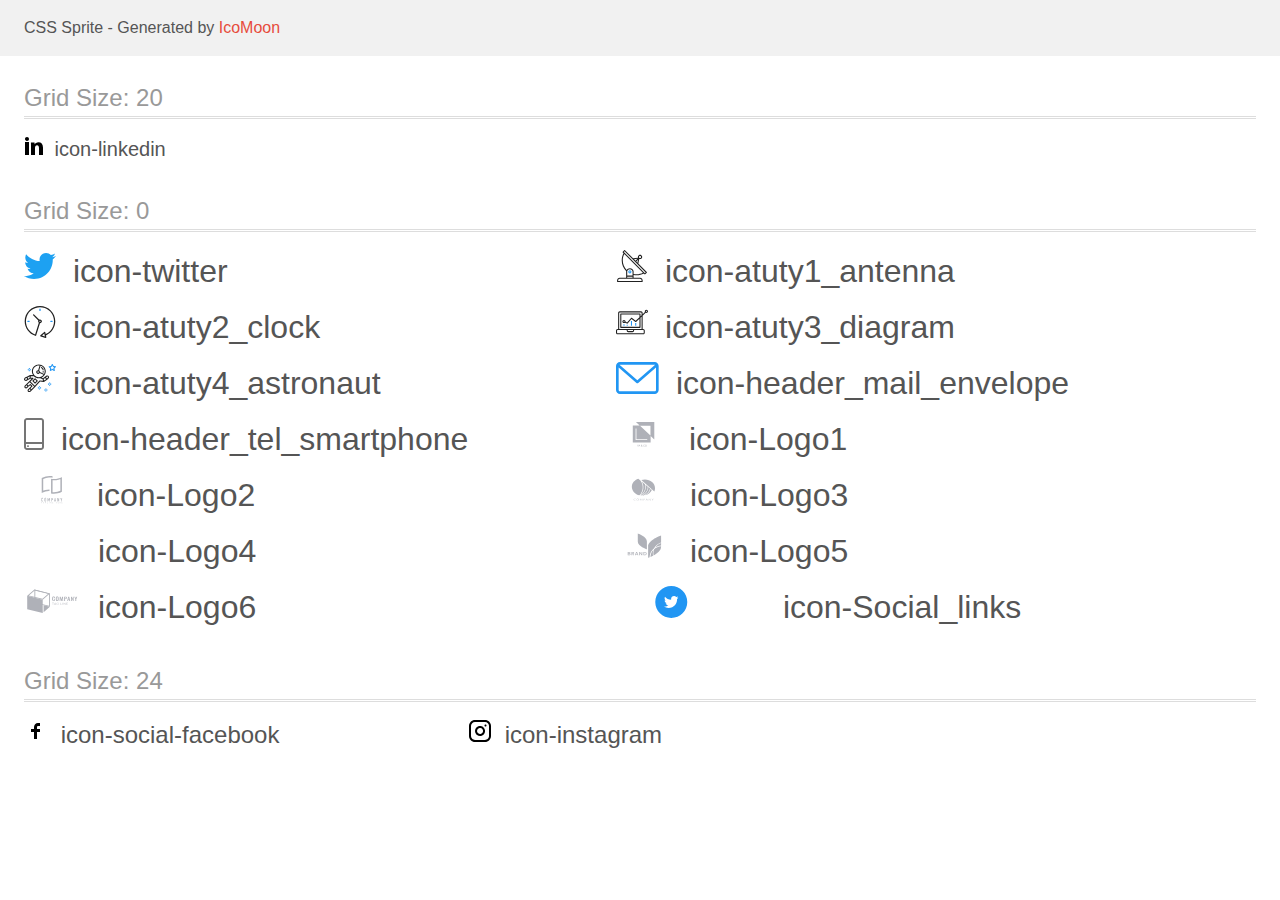
<file: icons/sprite/sprite.html>
<!doctype html>
<html>
<head>
    <title>CSS Sprite</title>
    <meta charset="utf-8">
    <meta name="viewport" content="width=device-width, initial-scale=1">
    <link href="sprite.css" rel="stylesheet">
</head>
<style>
    body {
        font-family: sans-serif;
        color: #555;
        margin: 0;
        line-height: 1.5;
    }
    a, a:visited {
        color: #e74c3c;
        text-decoration: none;
    }
    a:hover {
        box-shadow: 0 1px;
    }
    header {
        background: #F1F1F1;
    }
    p {
        margin: 1em 0;
    }
    h1 {
        font-size: 1.5em;
        font-weight: normal;
        margin: 1em 0 .75em;
        color: #999;
        box-shadow: 0 1px #ddd, 0 2px #fff, 0 3px #ddd;
    }
    .mhl {
        margin-left: 1.5em;
        margin-right: 1.5em;
    }
    .cell {
        float: left;
        margin-right: 1.5em;
        margin-bottom: .25em;
        width: 17em;
        overflow: hidden;
    }
    .cell span {
        margin-right: .25em;
    }
    .clearfix:before, .clearfix:after {
        content: " ";
        display: table;
    }
    .clearfix:after {
        clear: both;
    }
    .fs1 {
        font-size: 20px;
    }
    .fs2 {
        font-size: 32px;
    }
    .fs3 {
        font-size: 24px;
    }

</style>
<body>

<header class="clearfix">
    <p class="mhl">CSS Sprite - Generated by <a href="https://icomoon.io/app">IcoMoon</a></p>
</header>
    <div class="clearfix mhl">
        <h1>Grid Size: 20</h1>
        <div class="cell fs1">
            <span class="icon icon-linkedin"></span>
            icon-linkedin
        </div>
  </div>
    <div class="clearfix mhl">
        <h1>Grid Size: 0</h1>
        <div class="cell fs2">
            <span class="icon icon-twitter"></span>
            icon-twitter
        </div>
        <div class="cell fs2">
            <span class="icon icon-atuty1_antenna"></span>
            icon-atuty1_antenna
        </div>
        <div class="cell fs2">
            <span class="icon icon-atuty2_clock"></span>
            icon-atuty2_clock
        </div>
        <div class="cell fs2">
            <span class="icon icon-atuty3_diagram"></span>
            icon-atuty3_diagram
        </div>
        <div class="cell fs2">
            <span class="icon icon-atuty4_astronaut"></span>
            icon-atuty4_astronaut
        </div>
        <div class="cell fs2">
            <span class="icon icon-header_mail_envelope"></span>
            icon-header_mail_envelope
        </div>
        <div class="cell fs2">
            <span class="icon icon-header_tel_smartphone"></span>
            icon-header_tel_smartphone
        </div>
        <div class="cell fs2">
            <span class="icon icon-Logo1"></span>
            icon-Logo1
        </div>
        <div class="cell fs2">
            <span class="icon icon-Logo2"></span>
            icon-Logo2
        </div>
        <div class="cell fs2">
            <span class="icon icon-Logo3"></span>
            icon-Logo3
        </div>
        <div class="cell fs2">
            <span class="icon icon-Logo4"></span>
            icon-Logo4
        </div>
        <div class="cell fs2">
            <span class="icon icon-Logo5"></span>
            icon-Logo5
        </div>
        <div class="cell fs2">
            <span class="icon icon-Logo6"></span>
            icon-Logo6
        </div>
        <div class="cell fs2">
            <span class="icon icon-Social_links"></span>
            icon-Social_links
        </div>
  </div>
    <div class="clearfix mhl">
        <h1>Grid Size: 24</h1>
        <div class="cell fs3">
            <span class="icon icon-social-facebook"></span>
            icon-social-facebook
        </div>
        <div class="cell fs3">
            <span class="icon icon-instagram"></span>
            icon-instagram
        </div>
  </div>

</body>
</html>
</file>
<file: icons/demo-files/demo.css>
body {
  padding: 0;
  margin: 0;
  font-family: sans-serif;
  font-size: 1em;
  line-height: 1.5;
  color: #555;
  background: #fff;
}
h1 {
  font-size: 1.5em;
  font-weight: normal;
  box-shadow: 0 1px #ddd, 0 2px #fff, 0 3px #ddd;
}
small {
  font-size: .66666667em;
}
a {
  color: #e74c3c;
  text-decoration: none;
}
a:hover, a:focus {
  box-shadow: 0 1px #e74c3c;
}
.bshadow0, input {
  box-shadow: inset 0 -2px #e7e7e7;
}
input:hover {
  box-shadow: inset 0 -2px #ccc;
}
input, fieldset {
  font-size: 1em;
  margin: 0;
  padding: 0;
  border: 0;
}
input {
  color: inherit;
  line-height: 1.5;
  height: 1.5em;
  padding: .25em 0;
}
input:focus {
  outline: none;
  box-shadow: inset 0 -2px #449fdb;
}
.glyph {
  font-size: 16px;
  margin-right: 1.5em;
  float: left;
  width: 9em;
}
svg {
  color: #000;
}
.liga {
  width: 80%;
  width: calc(100% - 2.5em);
}
.talign-right {
  text-align: right;
}
.talign-center {
  text-align: center;
}
.bgc1 {
  background: #f1f1f1;
}
.fgc0 {
  color: #000;
}
.fgc1 {
  color: #999;
}
p {
  margin-top: 1em;
  margin-bottom: 1em;
}
.mvm {
  margin-top: .75em;
  margin-bottom: .75em;
}
.mtn {
  margin-top: 0;
}
.mtl, .mal {
  margin-top: 1.5em;
}
.mbl, .mal {
  margin-bottom: 1.5em;
}
.mal, .mhl {
  margin-left: 1.5em;
  margin-right: 1.5em;
}
.mhmm {
  margin-left: 1em;
  margin-right: 1em;
}
.ptl {
  padding-top: 1.5em;
}
.pbs, .pvs {
  padding-bottom: .25em;
}
.pvs, .pts {
  padding-top: .25em;
}
.unit {
  float: left;
}
.unitRight {
  float: right;
}
.size1of2 {
  width: 50%;
}
.size1of1 {
  width: 100%;
}
.clearfix:before, .clearfix:after {
  content: " ";
  display: table;
}
.clearfix:after {
  clear: both;
}
.hidden-true {
  display: none;
}
.textbox0 {
  width: 3em;
  background: #f1f1f1;
  padding: .25em .5em;
  line-height: 1.5;
  height: 1.5em;
}
.fs0 {
  font-size: 16px;
}
.fs1 {
  font-size: 20px;
}
.fs2 {
  font-size: 32px;
}
.fs3 {
  font-size: 24px;
}
.name {
  font-size: 0.5em;
  margin-left: 1em;
}
</file>
<file: icons/style.css>
.icon {
  display: inline-block;
  width: 1em;
  height: 1em;
  stroke-width: 0;
  stroke: currentColor;
  fill: currentColor;
}

/* ==========================================
Single-colored icons can be modified like so:
.icon-name {
  font-size: 32px;
  color: red;
}
========================================== */

.icon-header_mail_envelope {
  width: 1.3330078125em;
}

.icon-header_tel_smartphone {
  width: 0.625em;
}

.icon-Logo1 {
  width: 1.7373046875em;
}

.icon-Logo2 {
  width: 1.7373046875em;
}

.icon-Logo3 {
  width: 1.7666015625em;
}

.icon-Logo4 {
  width: 1.7666015625em;
}

.icon-Logo5 {
  width: 1.7666015625em;
}

.icon-Logo6 {
  width: 1.7666015625em;
}

.icon-Social_links {
  width: 4.681640625em;
}
</file>
<file: icons/sprite/sprite.css>
.icon {
  display: inline-block;
  background-repeat: no-repeat;
  background-image: url(sprite.svg);
}
.icon-linkedin {
  width: 20px;
  height: 20px;
  background-position: 0 0;
}
.icon-twitter {
  width: 32px;
  height: 32px;
  background-position: 0 -36px;
}
.icon-atuty1_antenna {
  width: 32px;
  height: 32px;
  background-position: -48px -36px;
}
.icon-atuty2_clock {
  width: 32px;
  height: 32px;
  background-position: -96px -36px;
}
.icon-atuty3_diagram {
  width: 32px;
  height: 32px;
  background-position: -144px -36px;
}
.icon-atuty4_astronaut {
  width: 32px;
  height: 32px;
  background-position: -192px -36px;
}
.icon-header_mail_envelope {
  width: 43px;
  height: 32px;
  background-position: -240px -36px;
}
.icon-header_tel_smartphone {
  width: 20px;
  height: 32px;
  background-position: -336px -36px;
}
.icon-Logo1 {
  width: 56px;
  height: 32px;
  background-position: -384px -36px;
}
.icon-Logo2 {
  width: 56px;
  height: 32px;
  background-position: -480px -36px;
}
.icon-Logo3 {
  width: 57px;
  height: 32px;
  background-position: -576px -36px;
}
.icon-Logo4 {
  width: 57px;
  height: 32px;
  background-position: -672px -36px;
}
.icon-Logo5 {
  width: 57px;
  height: 32px;
  background-position: 0 -84px;
}
.icon-Logo6 {
  width: 57px;
  height: 32px;
  background-position: -96px -84px;
}
.icon-Social_links {
  width: 150px;
  height: 32px;
  background-position: -192px -84px;
}
.icon-social-facebook {
  width: 24px;
  height: 24px;
  background-position: 0 -132px;
}
.icon-instagram {
  width: 24px;
  height: 24px;
  background-position: -40px -132px;
}
</file>
